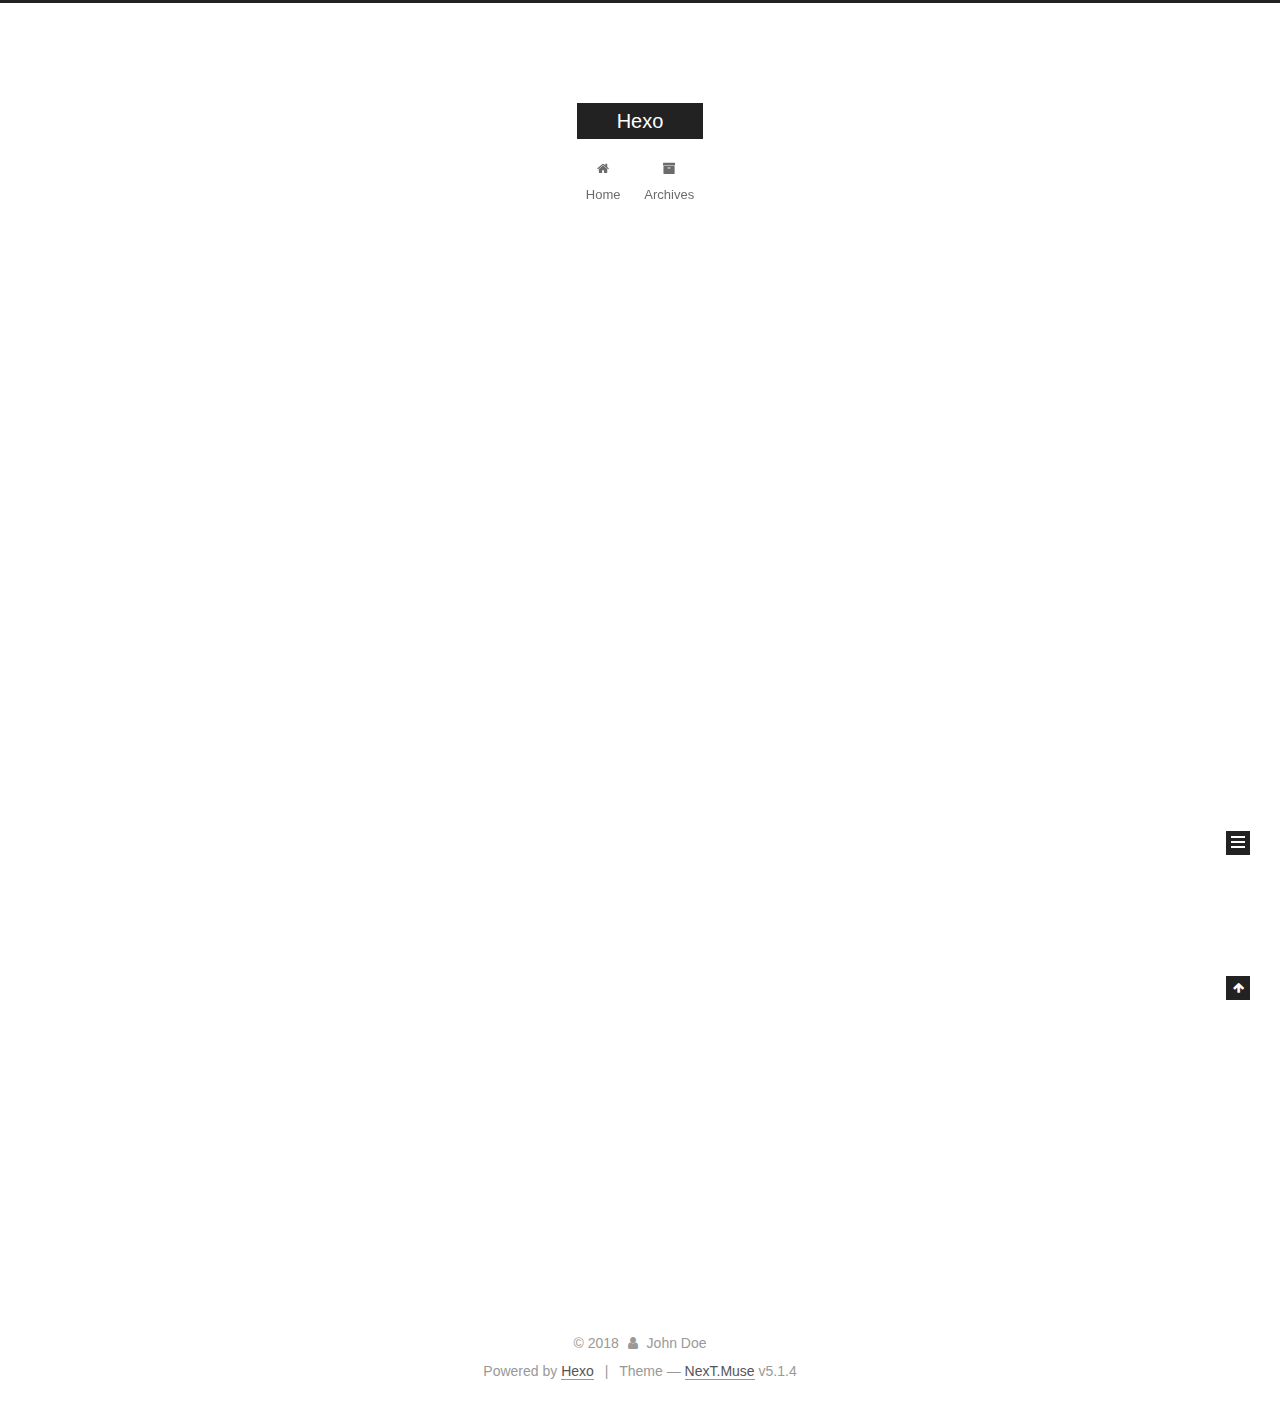
<file: index.html>
<!DOCTYPE html>



  


<html class="theme-next muse use-motion" lang="">
<head><meta name="generator" content="Hexo 3.8.0">
  <meta charset="UTF-8">
<meta http-equiv="X-UA-Compatible" content="IE=edge">
<meta name="viewport" content="width=device-width, initial-scale=1, maximum-scale=1">
<meta name="theme-color" content="#222">









<meta http-equiv="Cache-Control" content="no-transform">
<meta http-equiv="Cache-Control" content="no-siteapp">
















  
  
  <link href="/lib/fancybox/source/jquery.fancybox.css?v=2.1.5" rel="stylesheet" type="text/css">







<link href="/lib/font-awesome/css/font-awesome.min.css?v=4.6.2" rel="stylesheet" type="text/css">

<link href="/css/main.css?v=5.1.4" rel="stylesheet" type="text/css">


  <link rel="apple-touch-icon" sizes="180x180" href="/images/apple-touch-icon-next.png?v=5.1.4">


  <link rel="icon" type="image/png" sizes="32x32" href="/images/favicon-32x32-next.png?v=5.1.4">


  <link rel="icon" type="image/png" sizes="16x16" href="/images/favicon-16x16-next.png?v=5.1.4">


  <link rel="mask-icon" href="/images/logo.svg?v=5.1.4" color="#222">





  <meta name="keywords" content="Hexo, NexT">










<meta property="og:type" content="website">
<meta property="og:title" content="Hexo">
<meta property="og:url" content="http://yoursite.com/index.html">
<meta property="og:site_name" content="Hexo">
<meta property="og:locale" content="default">
<meta name="twitter:card" content="summary">
<meta name="twitter:title" content="Hexo">



<script type="text/javascript" id="hexo.configurations">
  var NexT = window.NexT || {};
  var CONFIG = {
    root: '/',
    scheme: 'Muse',
    version: '5.1.4',
    sidebar: {"position":"left","display":"post","offset":12,"b2t":false,"scrollpercent":false,"onmobile":false},
    fancybox: true,
    tabs: true,
    motion: {"enable":true,"async":false,"transition":{"post_block":"fadeIn","post_header":"slideDownIn","post_body":"slideDownIn","coll_header":"slideLeftIn","sidebar":"slideUpIn"}},
    duoshuo: {
      userId: '0',
      author: 'Author'
    },
    algolia: {
      applicationID: '',
      apiKey: '',
      indexName: '',
      hits: {"per_page":10},
      labels: {"input_placeholder":"Search for Posts","hits_empty":"We didn't find any results for the search: ${query}","hits_stats":"${hits} results found in ${time} ms"}
    }
  };
</script>



  <link rel="canonical" href="http://yoursite.com/">





  <title>Hexo</title>
  








</head>

<body itemscope="" itemtype="http://schema.org/WebPage" lang="default">

  
  
    
  

  <div class="container sidebar-position-left 
  page-home">
    <div class="headband"></div>

    <header id="header" class="header" itemscope="" itemtype="http://schema.org/WPHeader">
      <div class="header-inner"><div class="site-brand-wrapper">
  <div class="site-meta ">
    

    <div class="custom-logo-site-title">
      <a href="/" class="brand" rel="start">
        <span class="logo-line-before"><i></i></span>
        <span class="site-title">Hexo</span>
        <span class="logo-line-after"><i></i></span>
      </a>
    </div>
      
        <p class="site-subtitle"></p>
      
  </div>

  <div class="site-nav-toggle">
    <button>
      <span class="btn-bar"></span>
      <span class="btn-bar"></span>
      <span class="btn-bar"></span>
    </button>
  </div>
</div>

<nav class="site-nav">
  

  
    <ul id="menu" class="menu">
      
        
        <li class="menu-item menu-item-home">
          <a href="/" rel="section">
            
              <i class="menu-item-icon fa fa-fw fa-home"></i> <br>
            
            Home
          </a>
        </li>
      
        
        <li class="menu-item menu-item-archives">
          <a href="/archives/" rel="section">
            
              <i class="menu-item-icon fa fa-fw fa-archive"></i> <br>
            
            Archives
          </a>
        </li>
      

      
    </ul>
  

  
</nav>



 </div>
    </header>

    <main id="main" class="main">
      <div class="main-inner">
        <div class="content-wrap">
          <div id="content" class="content">
            
  <section id="posts" class="posts-expand">
    
      

  

  
  
  

  <article class="post post-type-normal" itemscope="" itemtype="http://schema.org/Article">
  
  
  
  <div class="post-block">
    <link itemprop="mainEntityOfPage" href="http://yoursite.com/2018/11/01/hello-world/">

    <span hidden itemprop="author" itemscope="" itemtype="http://schema.org/Person">
      <meta itemprop="name" content="John Doe">
      <meta itemprop="description" content="">
      <meta itemprop="image" content="/images/avatar.gif">
    </span>

    <span hidden itemprop="publisher" itemscope="" itemtype="http://schema.org/Organization">
      <meta itemprop="name" content="Hexo">
    </span>

    
      <header class="post-header">

        
        
          <h1 class="post-title" itemprop="name headline">
                
                <a class="post-title-link" href="/2018/11/01/hello-world/" itemprop="url">Hello World</a></h1>
        

        <div class="post-meta">
          <span class="post-time">
            
              <span class="post-meta-item-icon">
                <i class="fa fa-calendar-o"></i>
              </span>
              
                <span class="post-meta-item-text">Posted on</span>
              
              <time title="Post created" itemprop="dateCreated datePublished" datetime="2018-11-01T15:42:08+08:00">
                2018-11-01
              </time>
            

            

            
          </span>

          

          
            
          

          
          

          

          

          

        </div>
      </header>
    

    
    
    
    <div class="post-body" itemprop="articleBody">

      
      

      
        
          
            <p>Welcome to <a href="https://hexo.io/" target="_blank" rel="noopener">Hexo</a>! This is your very first post. Check <a href="https://hexo.io/docs/" target="_blank" rel="noopener">documentation</a> for more info. If you get any problems when using Hexo, you can find the answer in <a href="https://hexo.io/docs/troubleshooting.html" target="_blank" rel="noopener">troubleshooting</a> or you can ask me on <a href="https://github.com/hexojs/hexo/issues" target="_blank" rel="noopener">GitHub</a>.</p>
<h2 id="Quick-Start"><a href="#Quick-Start" class="headerlink" title="Quick Start"></a>Quick Start</h2><h3 id="Create-a-new-post"><a href="#Create-a-new-post" class="headerlink" title="Create a new post"></a>Create a new post</h3><figure class="highlight bash"><table><tr><td class="gutter"><pre><span class="line">1</span><br></pre></td><td class="code"><pre><span class="line">$ hexo new <span class="string">"My New Post"</span></span><br></pre></td></tr></table></figure>
<p>More info: <a href="https://hexo.io/docs/writing.html" target="_blank" rel="noopener">Writing</a></p>
<h3 id="Run-server"><a href="#Run-server" class="headerlink" title="Run server"></a>Run server</h3><figure class="highlight bash"><table><tr><td class="gutter"><pre><span class="line">1</span><br></pre></td><td class="code"><pre><span class="line">$ hexo server</span><br></pre></td></tr></table></figure>
<p>More info: <a href="https://hexo.io/docs/server.html" target="_blank" rel="noopener">Server</a></p>
<h3 id="Generate-static-files"><a href="#Generate-static-files" class="headerlink" title="Generate static files"></a>Generate static files</h3><figure class="highlight bash"><table><tr><td class="gutter"><pre><span class="line">1</span><br></pre></td><td class="code"><pre><span class="line">$ hexo generate</span><br></pre></td></tr></table></figure>
<p>More info: <a href="https://hexo.io/docs/generating.html" target="_blank" rel="noopener">Generating</a></p>
<h3 id="Deploy-to-remote-sites"><a href="#Deploy-to-remote-sites" class="headerlink" title="Deploy to remote sites"></a>Deploy to remote sites</h3><figure class="highlight bash"><table><tr><td class="gutter"><pre><span class="line">1</span><br></pre></td><td class="code"><pre><span class="line">$ hexo deploy</span><br></pre></td></tr></table></figure>
<p>More info: <a href="https://hexo.io/docs/deployment.html" target="_blank" rel="noopener">Deployment</a></p>

          
        
      
    </div>
    
    
    

    

    

    

    <footer class="post-footer">
      

      

      

      
      
        <div class="post-eof"></div>
      
    </footer>
  </div>
  
  
  
  </article>


    
  </section>

  


          </div>
          


          

        </div>
        
          
  
  <div class="sidebar-toggle">
    <div class="sidebar-toggle-line-wrap">
      <span class="sidebar-toggle-line sidebar-toggle-line-first"></span>
      <span class="sidebar-toggle-line sidebar-toggle-line-middle"></span>
      <span class="sidebar-toggle-line sidebar-toggle-line-last"></span>
    </div>
  </div>

  <aside id="sidebar" class="sidebar">
    
    <div class="sidebar-inner">

      

      

      <section class="site-overview-wrap sidebar-panel sidebar-panel-active">
        <div class="site-overview">
          <div class="site-author motion-element" itemprop="author" itemscope="" itemtype="http://schema.org/Person">
            
              <p class="site-author-name" itemprop="name">John Doe</p>
              <p class="site-description motion-element" itemprop="description"></p>
          </div>

          <nav class="site-state motion-element">

            
              <div class="site-state-item site-state-posts">
              
                <a href="/archives/">
              
                  <span class="site-state-item-count">1</span>
                  <span class="site-state-item-name">posts</span>
                </a>
              </div>
            

            

            

          </nav>

          

          

          
          

          
          

          

        </div>
      </section>

      

      

    </div>
  </aside>


        
      </div>
    </main>

    <footer id="footer" class="footer">
      <div class="footer-inner">
        <div class="copyright">&copy; <span itemprop="copyrightYear">2018</span>
  <span class="with-love">
    <i class="fa fa-user"></i>
  </span>
  <span class="author" itemprop="copyrightHolder">John Doe</span>

  
</div>


  <div class="powered-by">Powered by <a class="theme-link" target="_blank" href="https://hexo.io">Hexo</a></div>



  <span class="post-meta-divider">|</span>



  <div class="theme-info">Theme &mdash; <a class="theme-link" target="_blank" href="https://github.com/iissnan/hexo-theme-next">NexT.Muse</a> v5.1.4</div>




        







        
      </div>
    </footer>

    
      <div class="back-to-top">
        <i class="fa fa-arrow-up"></i>
        
      </div>
    

    

  </div>

  

<script type="text/javascript">
  if (Object.prototype.toString.call(window.Promise) !== '[object Function]') {
    window.Promise = null;
  }
</script>









  












  
  
    <script type="text/javascript" src="/lib/jquery/index.js?v=2.1.3"></script>
  

  
  
    <script type="text/javascript" src="/lib/fastclick/lib/fastclick.min.js?v=1.0.6"></script>
  

  
  
    <script type="text/javascript" src="/lib/jquery_lazyload/jquery.lazyload.js?v=1.9.7"></script>
  

  
  
    <script type="text/javascript" src="/lib/velocity/velocity.min.js?v=1.2.1"></script>
  

  
  
    <script type="text/javascript" src="/lib/velocity/velocity.ui.min.js?v=1.2.1"></script>
  

  
  
    <script type="text/javascript" src="/lib/fancybox/source/jquery.fancybox.pack.js?v=2.1.5"></script>
  


  


  <script type="text/javascript" src="/js/src/utils.js?v=5.1.4"></script>

  <script type="text/javascript" src="/js/src/motion.js?v=5.1.4"></script>



  
  

  

  


  <script type="text/javascript" src="/js/src/bootstrap.js?v=5.1.4"></script>



  


  




	





  





  












  





  

  

  

  
  

  

  

  

</body>
</html>
</file>
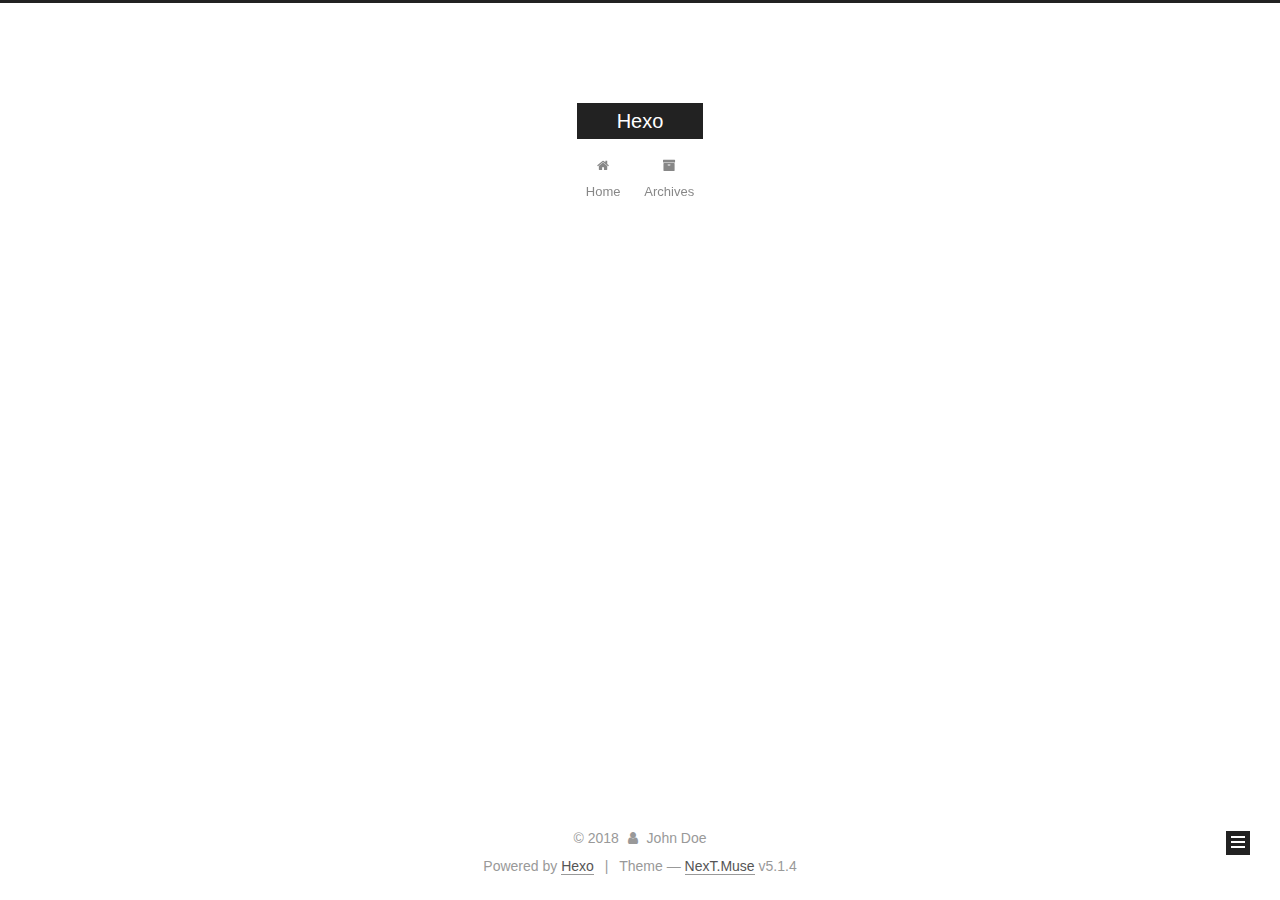
<file: archives/index.html>
<!DOCTYPE html>



  


<html class="theme-next muse use-motion" lang="">
<head><meta name="generator" content="Hexo 3.8.0">
  <meta charset="UTF-8">
<meta http-equiv="X-UA-Compatible" content="IE=edge">
<meta name="viewport" content="width=device-width, initial-scale=1, maximum-scale=1">
<meta name="theme-color" content="#222">









<meta http-equiv="Cache-Control" content="no-transform">
<meta http-equiv="Cache-Control" content="no-siteapp">
















  
  
  <link href="/lib/fancybox/source/jquery.fancybox.css?v=2.1.5" rel="stylesheet" type="text/css">







<link href="/lib/font-awesome/css/font-awesome.min.css?v=4.6.2" rel="stylesheet" type="text/css">

<link href="/css/main.css?v=5.1.4" rel="stylesheet" type="text/css">


  <link rel="apple-touch-icon" sizes="180x180" href="/images/apple-touch-icon-next.png?v=5.1.4">


  <link rel="icon" type="image/png" sizes="32x32" href="/images/favicon-32x32-next.png?v=5.1.4">


  <link rel="icon" type="image/png" sizes="16x16" href="/images/favicon-16x16-next.png?v=5.1.4">


  <link rel="mask-icon" href="/images/logo.svg?v=5.1.4" color="#222">





  <meta name="keywords" content="Hexo, NexT">










<meta property="og:type" content="website">
<meta property="og:title" content="Hexo">
<meta property="og:url" content="http://yoursite.com/archives/index.html">
<meta property="og:site_name" content="Hexo">
<meta property="og:locale" content="default">
<meta name="twitter:card" content="summary">
<meta name="twitter:title" content="Hexo">



<script type="text/javascript" id="hexo.configurations">
  var NexT = window.NexT || {};
  var CONFIG = {
    root: '/',
    scheme: 'Muse',
    version: '5.1.4',
    sidebar: {"position":"left","display":"post","offset":12,"b2t":false,"scrollpercent":false,"onmobile":false},
    fancybox: true,
    tabs: true,
    motion: {"enable":true,"async":false,"transition":{"post_block":"fadeIn","post_header":"slideDownIn","post_body":"slideDownIn","coll_header":"slideLeftIn","sidebar":"slideUpIn"}},
    duoshuo: {
      userId: '0',
      author: 'Author'
    },
    algolia: {
      applicationID: '',
      apiKey: '',
      indexName: '',
      hits: {"per_page":10},
      labels: {"input_placeholder":"Search for Posts","hits_empty":"We didn't find any results for the search: ${query}","hits_stats":"${hits} results found in ${time} ms"}
    }
  };
</script>



  <link rel="canonical" href="http://yoursite.com/archives/">





  <title>Archive | Hexo</title>
  








</head>

<body itemscope="" itemtype="http://schema.org/WebPage" lang="default">

  
  
    
  

  <div class="container sidebar-position-left page-archive">
    <div class="headband"></div>

    <header id="header" class="header" itemscope="" itemtype="http://schema.org/WPHeader">
      <div class="header-inner"><div class="site-brand-wrapper">
  <div class="site-meta ">
    

    <div class="custom-logo-site-title">
      <a href="/" class="brand" rel="start">
        <span class="logo-line-before"><i></i></span>
        <span class="site-title">Hexo</span>
        <span class="logo-line-after"><i></i></span>
      </a>
    </div>
      
        <p class="site-subtitle"></p>
      
  </div>

  <div class="site-nav-toggle">
    <button>
      <span class="btn-bar"></span>
      <span class="btn-bar"></span>
      <span class="btn-bar"></span>
    </button>
  </div>
</div>

<nav class="site-nav">
  

  
    <ul id="menu" class="menu">
      
        
        <li class="menu-item menu-item-home">
          <a href="/" rel="section">
            
              <i class="menu-item-icon fa fa-fw fa-home"></i> <br>
            
            Home
          </a>
        </li>
      
        
        <li class="menu-item menu-item-archives">
          <a href="/archives/" rel="section">
            
              <i class="menu-item-icon fa fa-fw fa-archive"></i> <br>
            
            Archives
          </a>
        </li>
      

      
    </ul>
  

  
</nav>



 </div>
    </header>

    <main id="main" class="main">
      <div class="main-inner">
        <div class="content-wrap">
          <div id="content" class="content">
            

  
  
  
  <div class="post-block archive">
    <div id="posts" class="posts-collapse">
      <span class="archive-move-on"></span>

      <span class="archive-page-counter">
        
        
        
          
        
        Um..! 1 post. Keep on posting.
      </span>

      

        
        
        

        
          
          <div class="collection-title">
            <h1 class="archive-year" id="archive-year-2018">2018</h1>
          </div>
        
        

        

  <article class="post post-type-normal" itemscope="" itemtype="http://schema.org/Article">
    <header class="post-header">

      <h2 class="post-title">
        
            <a class="post-title-link" href="/2018/11/01/hello-world/" itemprop="url">
              
                <span itemprop="name">Hello World</span>
              
            </a>
        
      </h2>

      <div class="post-meta">
        <time class="post-time" itemprop="dateCreated" datetime="2018-11-01T15:42:08+08:00" content="2018-11-01">
          11-01
        </time>
      </div>

    </header>
  </article>



      

    </div>
  </div>
  
  
  

  



          </div>
          


          

        </div>
        
          
  
  <div class="sidebar-toggle">
    <div class="sidebar-toggle-line-wrap">
      <span class="sidebar-toggle-line sidebar-toggle-line-first"></span>
      <span class="sidebar-toggle-line sidebar-toggle-line-middle"></span>
      <span class="sidebar-toggle-line sidebar-toggle-line-last"></span>
    </div>
  </div>

  <aside id="sidebar" class="sidebar">
    
    <div class="sidebar-inner">

      

      

      <section class="site-overview-wrap sidebar-panel sidebar-panel-active">
        <div class="site-overview">
          <div class="site-author motion-element" itemprop="author" itemscope="" itemtype="http://schema.org/Person">
            
              <p class="site-author-name" itemprop="name">John Doe</p>
              <p class="site-description motion-element" itemprop="description"></p>
          </div>

          <nav class="site-state motion-element">

            
              <div class="site-state-item site-state-posts">
              
                <a href="/archives/">
              
                  <span class="site-state-item-count">1</span>
                  <span class="site-state-item-name">posts</span>
                </a>
              </div>
            

            

            

          </nav>

          

          

          
          

          
          

          

        </div>
      </section>

      

      

    </div>
  </aside>


        
      </div>
    </main>

    <footer id="footer" class="footer">
      <div class="footer-inner">
        <div class="copyright">&copy; <span itemprop="copyrightYear">2018</span>
  <span class="with-love">
    <i class="fa fa-user"></i>
  </span>
  <span class="author" itemprop="copyrightHolder">John Doe</span>

  
</div>


  <div class="powered-by">Powered by <a class="theme-link" target="_blank" href="https://hexo.io">Hexo</a></div>



  <span class="post-meta-divider">|</span>



  <div class="theme-info">Theme &mdash; <a class="theme-link" target="_blank" href="https://github.com/iissnan/hexo-theme-next">NexT.Muse</a> v5.1.4</div>




        







        
      </div>
    </footer>

    
      <div class="back-to-top">
        <i class="fa fa-arrow-up"></i>
        
      </div>
    

    

  </div>

  

<script type="text/javascript">
  if (Object.prototype.toString.call(window.Promise) !== '[object Function]') {
    window.Promise = null;
  }
</script>









  












  
  
    <script type="text/javascript" src="/lib/jquery/index.js?v=2.1.3"></script>
  

  
  
    <script type="text/javascript" src="/lib/fastclick/lib/fastclick.min.js?v=1.0.6"></script>
  

  
  
    <script type="text/javascript" src="/lib/jquery_lazyload/jquery.lazyload.js?v=1.9.7"></script>
  

  
  
    <script type="text/javascript" src="/lib/velocity/velocity.min.js?v=1.2.1"></script>
  

  
  
    <script type="text/javascript" src="/lib/velocity/velocity.ui.min.js?v=1.2.1"></script>
  

  
  
    <script type="text/javascript" src="/lib/fancybox/source/jquery.fancybox.pack.js?v=2.1.5"></script>
  


  


  <script type="text/javascript" src="/js/src/utils.js?v=5.1.4"></script>

  <script type="text/javascript" src="/js/src/motion.js?v=5.1.4"></script>



  
  

  

  


  <script type="text/javascript" src="/js/src/bootstrap.js?v=5.1.4"></script>



  


  




	





  





  












  





  

  

  

  
  

  

  

  

</body>
</html>
</file>
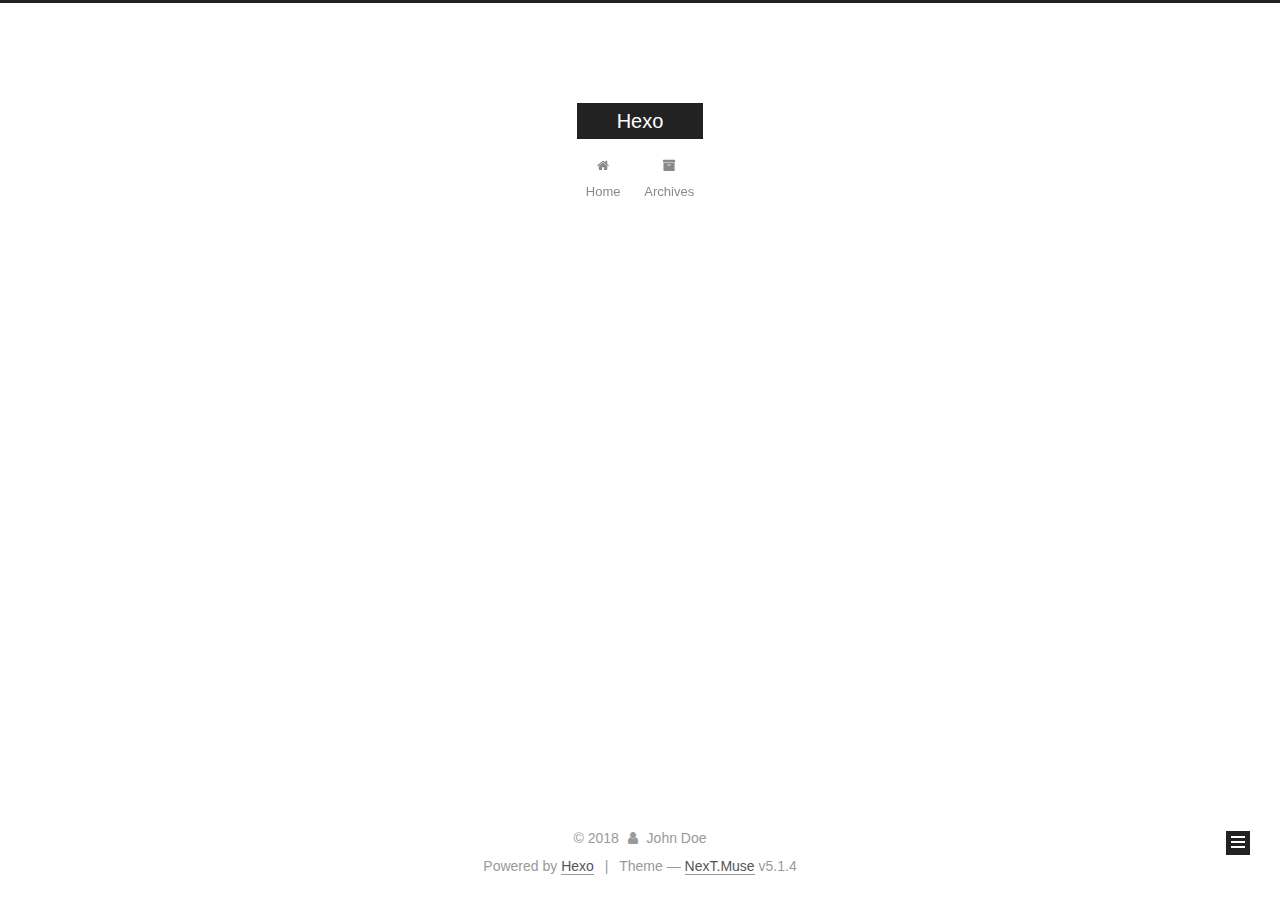
<file: archives/2018/index.html>
<!DOCTYPE html>



  


<html class="theme-next muse use-motion" lang="">
<head><meta name="generator" content="Hexo 3.8.0">
  <meta charset="UTF-8">
<meta http-equiv="X-UA-Compatible" content="IE=edge">
<meta name="viewport" content="width=device-width, initial-scale=1, maximum-scale=1">
<meta name="theme-color" content="#222">









<meta http-equiv="Cache-Control" content="no-transform">
<meta http-equiv="Cache-Control" content="no-siteapp">
















  
  
  <link href="/lib/fancybox/source/jquery.fancybox.css?v=2.1.5" rel="stylesheet" type="text/css">







<link href="/lib/font-awesome/css/font-awesome.min.css?v=4.6.2" rel="stylesheet" type="text/css">

<link href="/css/main.css?v=5.1.4" rel="stylesheet" type="text/css">


  <link rel="apple-touch-icon" sizes="180x180" href="/images/apple-touch-icon-next.png?v=5.1.4">


  <link rel="icon" type="image/png" sizes="32x32" href="/images/favicon-32x32-next.png?v=5.1.4">


  <link rel="icon" type="image/png" sizes="16x16" href="/images/favicon-16x16-next.png?v=5.1.4">


  <link rel="mask-icon" href="/images/logo.svg?v=5.1.4" color="#222">





  <meta name="keywords" content="Hexo, NexT">










<meta property="og:type" content="website">
<meta property="og:title" content="Hexo">
<meta property="og:url" content="http://yoursite.com/archives/2018/index.html">
<meta property="og:site_name" content="Hexo">
<meta property="og:locale" content="default">
<meta name="twitter:card" content="summary">
<meta name="twitter:title" content="Hexo">



<script type="text/javascript" id="hexo.configurations">
  var NexT = window.NexT || {};
  var CONFIG = {
    root: '/',
    scheme: 'Muse',
    version: '5.1.4',
    sidebar: {"position":"left","display":"post","offset":12,"b2t":false,"scrollpercent":false,"onmobile":false},
    fancybox: true,
    tabs: true,
    motion: {"enable":true,"async":false,"transition":{"post_block":"fadeIn","post_header":"slideDownIn","post_body":"slideDownIn","coll_header":"slideLeftIn","sidebar":"slideUpIn"}},
    duoshuo: {
      userId: '0',
      author: 'Author'
    },
    algolia: {
      applicationID: '',
      apiKey: '',
      indexName: '',
      hits: {"per_page":10},
      labels: {"input_placeholder":"Search for Posts","hits_empty":"We didn't find any results for the search: ${query}","hits_stats":"${hits} results found in ${time} ms"}
    }
  };
</script>



  <link rel="canonical" href="http://yoursite.com/archives/2018/">





  <title>Archive | Hexo</title>
  








</head>

<body itemscope="" itemtype="http://schema.org/WebPage" lang="default">

  
  
    
  

  <div class="container sidebar-position-left page-archive">
    <div class="headband"></div>

    <header id="header" class="header" itemscope="" itemtype="http://schema.org/WPHeader">
      <div class="header-inner"><div class="site-brand-wrapper">
  <div class="site-meta ">
    

    <div class="custom-logo-site-title">
      <a href="/" class="brand" rel="start">
        <span class="logo-line-before"><i></i></span>
        <span class="site-title">Hexo</span>
        <span class="logo-line-after"><i></i></span>
      </a>
    </div>
      
        <p class="site-subtitle"></p>
      
  </div>

  <div class="site-nav-toggle">
    <button>
      <span class="btn-bar"></span>
      <span class="btn-bar"></span>
      <span class="btn-bar"></span>
    </button>
  </div>
</div>

<nav class="site-nav">
  

  
    <ul id="menu" class="menu">
      
        
        <li class="menu-item menu-item-home">
          <a href="/" rel="section">
            
              <i class="menu-item-icon fa fa-fw fa-home"></i> <br>
            
            Home
          </a>
        </li>
      
        
        <li class="menu-item menu-item-archives">
          <a href="/archives/" rel="section">
            
              <i class="menu-item-icon fa fa-fw fa-archive"></i> <br>
            
            Archives
          </a>
        </li>
      

      
    </ul>
  

  
</nav>



 </div>
    </header>

    <main id="main" class="main">
      <div class="main-inner">
        <div class="content-wrap">
          <div id="content" class="content">
            

  
  
  
  <div class="post-block archive">
    <div id="posts" class="posts-collapse">
      <span class="archive-move-on"></span>

      <span class="archive-page-counter">
        
        
        
          
        
        Um..! 1 post. Keep on posting.
      </span>

      

        
        
        

        
          
          <div class="collection-title">
            <h1 class="archive-year" id="archive-year-2018">2018</h1>
          </div>
        
        

        

  <article class="post post-type-normal" itemscope="" itemtype="http://schema.org/Article">
    <header class="post-header">

      <h2 class="post-title">
        
            <a class="post-title-link" href="/2018/11/01/hello-world/" itemprop="url">
              
                <span itemprop="name">Hello World</span>
              
            </a>
        
      </h2>

      <div class="post-meta">
        <time class="post-time" itemprop="dateCreated" datetime="2018-11-01T15:42:08+08:00" content="2018-11-01">
          11-01
        </time>
      </div>

    </header>
  </article>



      

    </div>
  </div>
  
  
  

  



          </div>
          


          

        </div>
        
          
  
  <div class="sidebar-toggle">
    <div class="sidebar-toggle-line-wrap">
      <span class="sidebar-toggle-line sidebar-toggle-line-first"></span>
      <span class="sidebar-toggle-line sidebar-toggle-line-middle"></span>
      <span class="sidebar-toggle-line sidebar-toggle-line-last"></span>
    </div>
  </div>

  <aside id="sidebar" class="sidebar">
    
    <div class="sidebar-inner">

      

      

      <section class="site-overview-wrap sidebar-panel sidebar-panel-active">
        <div class="site-overview">
          <div class="site-author motion-element" itemprop="author" itemscope="" itemtype="http://schema.org/Person">
            
              <p class="site-author-name" itemprop="name">John Doe</p>
              <p class="site-description motion-element" itemprop="description"></p>
          </div>

          <nav class="site-state motion-element">

            
              <div class="site-state-item site-state-posts">
              
                <a href="/archives/">
              
                  <span class="site-state-item-count">1</span>
                  <span class="site-state-item-name">posts</span>
                </a>
              </div>
            

            

            

          </nav>

          

          

          
          

          
          

          

        </div>
      </section>

      

      

    </div>
  </aside>


        
      </div>
    </main>

    <footer id="footer" class="footer">
      <div class="footer-inner">
        <div class="copyright">&copy; <span itemprop="copyrightYear">2018</span>
  <span class="with-love">
    <i class="fa fa-user"></i>
  </span>
  <span class="author" itemprop="copyrightHolder">John Doe</span>

  
</div>


  <div class="powered-by">Powered by <a class="theme-link" target="_blank" href="https://hexo.io">Hexo</a></div>



  <span class="post-meta-divider">|</span>



  <div class="theme-info">Theme &mdash; <a class="theme-link" target="_blank" href="https://github.com/iissnan/hexo-theme-next">NexT.Muse</a> v5.1.4</div>




        







        
      </div>
    </footer>

    
      <div class="back-to-top">
        <i class="fa fa-arrow-up"></i>
        
      </div>
    

    

  </div>

  

<script type="text/javascript">
  if (Object.prototype.toString.call(window.Promise) !== '[object Function]') {
    window.Promise = null;
  }
</script>









  












  
  
    <script type="text/javascript" src="/lib/jquery/index.js?v=2.1.3"></script>
  

  
  
    <script type="text/javascript" src="/lib/fastclick/lib/fastclick.min.js?v=1.0.6"></script>
  

  
  
    <script type="text/javascript" src="/lib/jquery_lazyload/jquery.lazyload.js?v=1.9.7"></script>
  

  
  
    <script type="text/javascript" src="/lib/velocity/velocity.min.js?v=1.2.1"></script>
  

  
  
    <script type="text/javascript" src="/lib/velocity/velocity.ui.min.js?v=1.2.1"></script>
  

  
  
    <script type="text/javascript" src="/lib/fancybox/source/jquery.fancybox.pack.js?v=2.1.5"></script>
  


  


  <script type="text/javascript" src="/js/src/utils.js?v=5.1.4"></script>

  <script type="text/javascript" src="/js/src/motion.js?v=5.1.4"></script>



  
  

  

  


  <script type="text/javascript" src="/js/src/bootstrap.js?v=5.1.4"></script>



  


  




	





  





  












  





  

  

  

  
  

  

  

  

</body>
</html>
</file>
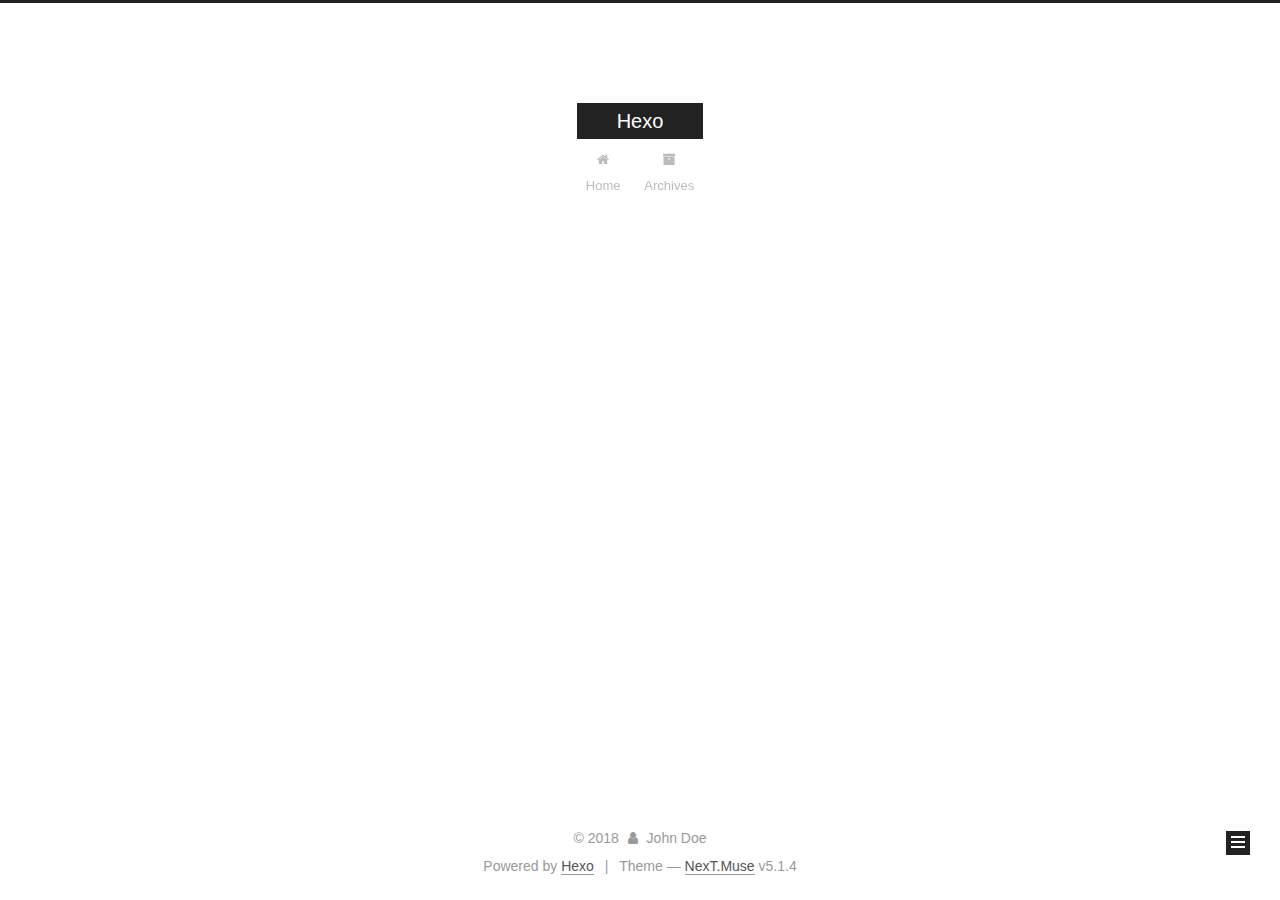
<file: archives/2018/11/index.html>
<!DOCTYPE html>



  


<html class="theme-next muse use-motion" lang="">
<head><meta name="generator" content="Hexo 3.8.0">
  <meta charset="UTF-8">
<meta http-equiv="X-UA-Compatible" content="IE=edge">
<meta name="viewport" content="width=device-width, initial-scale=1, maximum-scale=1">
<meta name="theme-color" content="#222">









<meta http-equiv="Cache-Control" content="no-transform">
<meta http-equiv="Cache-Control" content="no-siteapp">
















  
  
  <link href="/lib/fancybox/source/jquery.fancybox.css?v=2.1.5" rel="stylesheet" type="text/css">







<link href="/lib/font-awesome/css/font-awesome.min.css?v=4.6.2" rel="stylesheet" type="text/css">

<link href="/css/main.css?v=5.1.4" rel="stylesheet" type="text/css">


  <link rel="apple-touch-icon" sizes="180x180" href="/images/apple-touch-icon-next.png?v=5.1.4">


  <link rel="icon" type="image/png" sizes="32x32" href="/images/favicon-32x32-next.png?v=5.1.4">


  <link rel="icon" type="image/png" sizes="16x16" href="/images/favicon-16x16-next.png?v=5.1.4">


  <link rel="mask-icon" href="/images/logo.svg?v=5.1.4" color="#222">





  <meta name="keywords" content="Hexo, NexT">










<meta property="og:type" content="website">
<meta property="og:title" content="Hexo">
<meta property="og:url" content="http://yoursite.com/archives/2018/11/index.html">
<meta property="og:site_name" content="Hexo">
<meta property="og:locale" content="default">
<meta name="twitter:card" content="summary">
<meta name="twitter:title" content="Hexo">



<script type="text/javascript" id="hexo.configurations">
  var NexT = window.NexT || {};
  var CONFIG = {
    root: '/',
    scheme: 'Muse',
    version: '5.1.4',
    sidebar: {"position":"left","display":"post","offset":12,"b2t":false,"scrollpercent":false,"onmobile":false},
    fancybox: true,
    tabs: true,
    motion: {"enable":true,"async":false,"transition":{"post_block":"fadeIn","post_header":"slideDownIn","post_body":"slideDownIn","coll_header":"slideLeftIn","sidebar":"slideUpIn"}},
    duoshuo: {
      userId: '0',
      author: 'Author'
    },
    algolia: {
      applicationID: '',
      apiKey: '',
      indexName: '',
      hits: {"per_page":10},
      labels: {"input_placeholder":"Search for Posts","hits_empty":"We didn't find any results for the search: ${query}","hits_stats":"${hits} results found in ${time} ms"}
    }
  };
</script>



  <link rel="canonical" href="http://yoursite.com/archives/2018/11/">





  <title>Archive | Hexo</title>
  








</head>

<body itemscope="" itemtype="http://schema.org/WebPage" lang="default">

  
  
    
  

  <div class="container sidebar-position-left page-archive">
    <div class="headband"></div>

    <header id="header" class="header" itemscope="" itemtype="http://schema.org/WPHeader">
      <div class="header-inner"><div class="site-brand-wrapper">
  <div class="site-meta ">
    

    <div class="custom-logo-site-title">
      <a href="/" class="brand" rel="start">
        <span class="logo-line-before"><i></i></span>
        <span class="site-title">Hexo</span>
        <span class="logo-line-after"><i></i></span>
      </a>
    </div>
      
        <p class="site-subtitle"></p>
      
  </div>

  <div class="site-nav-toggle">
    <button>
      <span class="btn-bar"></span>
      <span class="btn-bar"></span>
      <span class="btn-bar"></span>
    </button>
  </div>
</div>

<nav class="site-nav">
  

  
    <ul id="menu" class="menu">
      
        
        <li class="menu-item menu-item-home">
          <a href="/" rel="section">
            
              <i class="menu-item-icon fa fa-fw fa-home"></i> <br>
            
            Home
          </a>
        </li>
      
        
        <li class="menu-item menu-item-archives">
          <a href="/archives/" rel="section">
            
              <i class="menu-item-icon fa fa-fw fa-archive"></i> <br>
            
            Archives
          </a>
        </li>
      

      
    </ul>
  

  
</nav>



 </div>
    </header>

    <main id="main" class="main">
      <div class="main-inner">
        <div class="content-wrap">
          <div id="content" class="content">
            

  
  
  
  <div class="post-block archive">
    <div id="posts" class="posts-collapse">
      <span class="archive-move-on"></span>

      <span class="archive-page-counter">
        
        
        
          
        
        Um..! 1 post. Keep on posting.
      </span>

      

        
        
        

        
          
          <div class="collection-title">
            <h1 class="archive-year" id="archive-year-2018">2018</h1>
          </div>
        
        

        

  <article class="post post-type-normal" itemscope="" itemtype="http://schema.org/Article">
    <header class="post-header">

      <h2 class="post-title">
        
            <a class="post-title-link" href="/2018/11/01/hello-world/" itemprop="url">
              
                <span itemprop="name">Hello World</span>
              
            </a>
        
      </h2>

      <div class="post-meta">
        <time class="post-time" itemprop="dateCreated" datetime="2018-11-01T15:42:08+08:00" content="2018-11-01">
          11-01
        </time>
      </div>

    </header>
  </article>



      

    </div>
  </div>
  
  
  

  



          </div>
          


          

        </div>
        
          
  
  <div class="sidebar-toggle">
    <div class="sidebar-toggle-line-wrap">
      <span class="sidebar-toggle-line sidebar-toggle-line-first"></span>
      <span class="sidebar-toggle-line sidebar-toggle-line-middle"></span>
      <span class="sidebar-toggle-line sidebar-toggle-line-last"></span>
    </div>
  </div>

  <aside id="sidebar" class="sidebar">
    
    <div class="sidebar-inner">

      

      

      <section class="site-overview-wrap sidebar-panel sidebar-panel-active">
        <div class="site-overview">
          <div class="site-author motion-element" itemprop="author" itemscope="" itemtype="http://schema.org/Person">
            
              <p class="site-author-name" itemprop="name">John Doe</p>
              <p class="site-description motion-element" itemprop="description"></p>
          </div>

          <nav class="site-state motion-element">

            
              <div class="site-state-item site-state-posts">
              
                <a href="/archives/">
              
                  <span class="site-state-item-count">1</span>
                  <span class="site-state-item-name">posts</span>
                </a>
              </div>
            

            

            

          </nav>

          

          

          
          

          
          

          

        </div>
      </section>

      

      

    </div>
  </aside>


        
      </div>
    </main>

    <footer id="footer" class="footer">
      <div class="footer-inner">
        <div class="copyright">&copy; <span itemprop="copyrightYear">2018</span>
  <span class="with-love">
    <i class="fa fa-user"></i>
  </span>
  <span class="author" itemprop="copyrightHolder">John Doe</span>

  
</div>


  <div class="powered-by">Powered by <a class="theme-link" target="_blank" href="https://hexo.io">Hexo</a></div>



  <span class="post-meta-divider">|</span>



  <div class="theme-info">Theme &mdash; <a class="theme-link" target="_blank" href="https://github.com/iissnan/hexo-theme-next">NexT.Muse</a> v5.1.4</div>




        







        
      </div>
    </footer>

    
      <div class="back-to-top">
        <i class="fa fa-arrow-up"></i>
        
      </div>
    

    

  </div>

  

<script type="text/javascript">
  if (Object.prototype.toString.call(window.Promise) !== '[object Function]') {
    window.Promise = null;
  }
</script>









  












  
  
    <script type="text/javascript" src="/lib/jquery/index.js?v=2.1.3"></script>
  

  
  
    <script type="text/javascript" src="/lib/fastclick/lib/fastclick.min.js?v=1.0.6"></script>
  

  
  
    <script type="text/javascript" src="/lib/jquery_lazyload/jquery.lazyload.js?v=1.9.7"></script>
  

  
  
    <script type="text/javascript" src="/lib/velocity/velocity.min.js?v=1.2.1"></script>
  

  
  
    <script type="text/javascript" src="/lib/velocity/velocity.ui.min.js?v=1.2.1"></script>
  

  
  
    <script type="text/javascript" src="/lib/fancybox/source/jquery.fancybox.pack.js?v=2.1.5"></script>
  


  


  <script type="text/javascript" src="/js/src/utils.js?v=5.1.4"></script>

  <script type="text/javascript" src="/js/src/motion.js?v=5.1.4"></script>



  
  

  

  


  <script type="text/javascript" src="/js/src/bootstrap.js?v=5.1.4"></script>



  


  




	





  





  












  





  

  

  

  
  

  

  

  

</body>
</html>
</file>
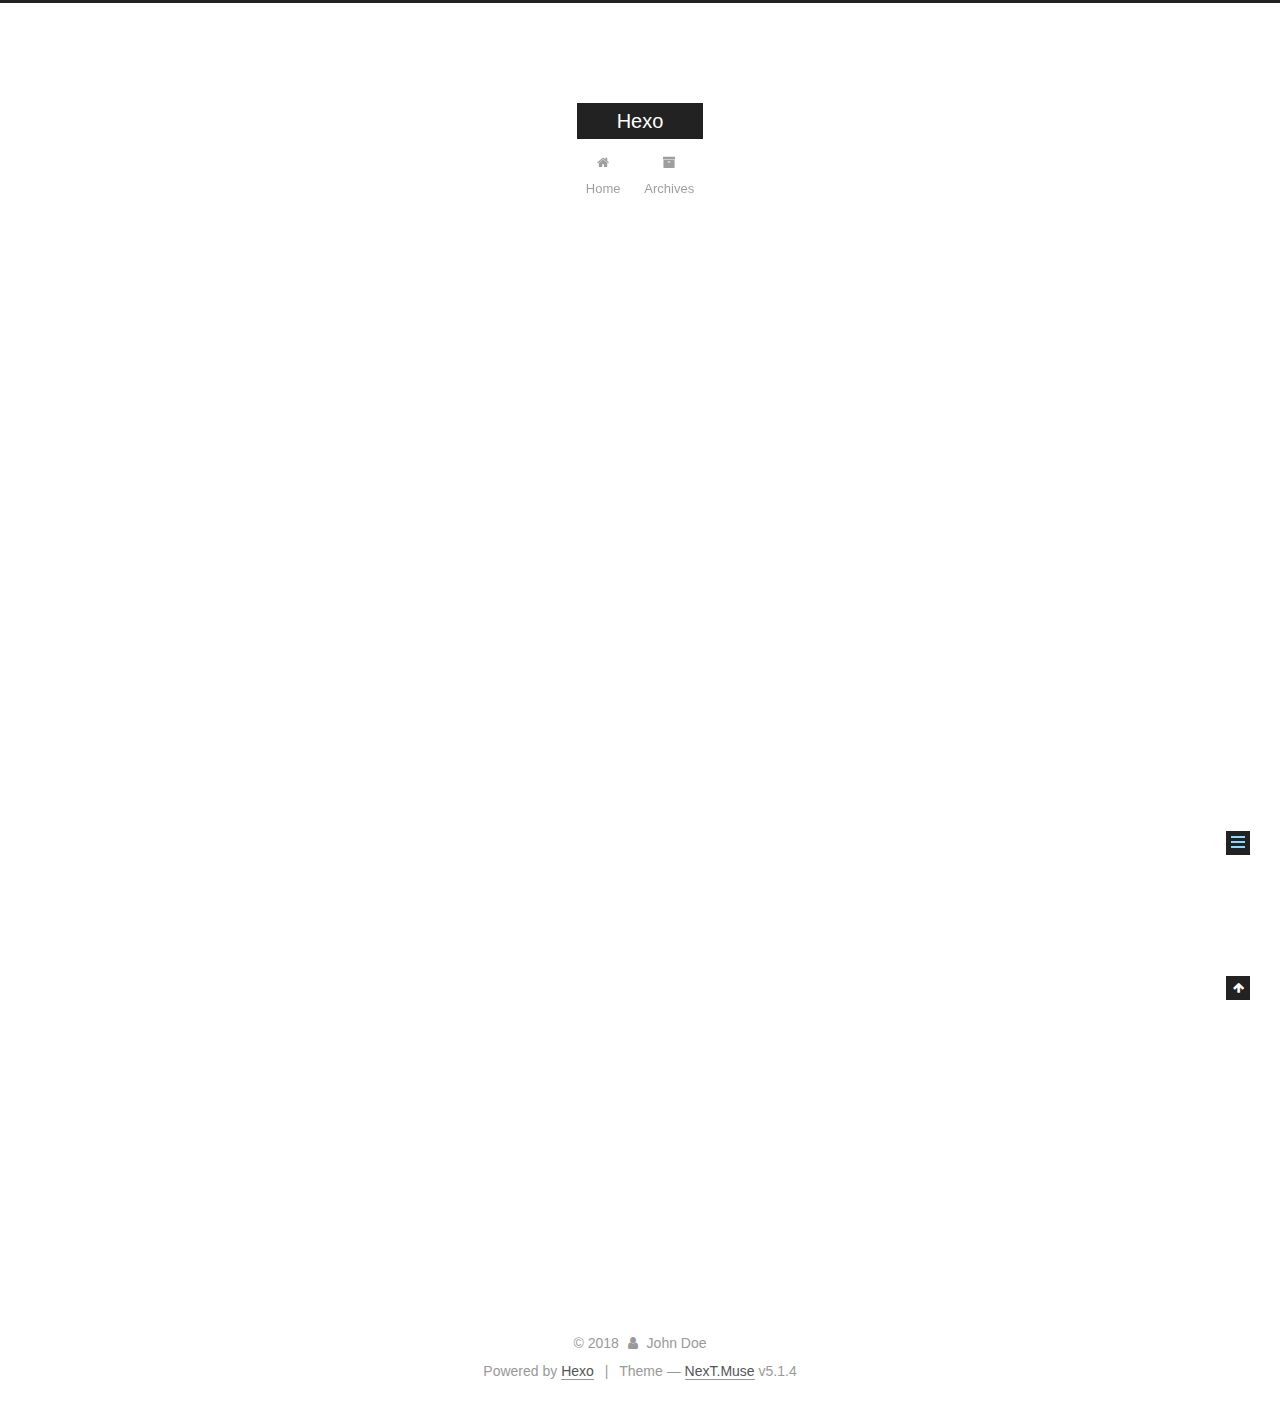
<file: 2018/11/01/hello-world/index.html>
<!DOCTYPE html>



  


<html class="theme-next muse use-motion" lang="">
<head><meta name="generator" content="Hexo 3.8.0">
  <meta charset="UTF-8">
<meta http-equiv="X-UA-Compatible" content="IE=edge">
<meta name="viewport" content="width=device-width, initial-scale=1, maximum-scale=1">
<meta name="theme-color" content="#222">









<meta http-equiv="Cache-Control" content="no-transform">
<meta http-equiv="Cache-Control" content="no-siteapp">
















  
  
  <link href="/lib/fancybox/source/jquery.fancybox.css?v=2.1.5" rel="stylesheet" type="text/css">







<link href="/lib/font-awesome/css/font-awesome.min.css?v=4.6.2" rel="stylesheet" type="text/css">

<link href="/css/main.css?v=5.1.4" rel="stylesheet" type="text/css">


  <link rel="apple-touch-icon" sizes="180x180" href="/images/apple-touch-icon-next.png?v=5.1.4">


  <link rel="icon" type="image/png" sizes="32x32" href="/images/favicon-32x32-next.png?v=5.1.4">


  <link rel="icon" type="image/png" sizes="16x16" href="/images/favicon-16x16-next.png?v=5.1.4">


  <link rel="mask-icon" href="/images/logo.svg?v=5.1.4" color="#222">





  <meta name="keywords" content="Hexo, NexT">










<meta name="description" content="Welcome to Hexo! This is your very first post. Check documentation for more info. If you get any problems when using Hexo, you can find the answer in troubleshooting or you can ask me on GitHub. Quick">
<meta property="og:type" content="article">
<meta property="og:title" content="Hello World">
<meta property="og:url" content="http://yoursite.com/2018/11/01/hello-world/index.html">
<meta property="og:site_name" content="Hexo">
<meta property="og:description" content="Welcome to Hexo! This is your very first post. Check documentation for more info. If you get any problems when using Hexo, you can find the answer in troubleshooting or you can ask me on GitHub. Quick">
<meta property="og:locale" content="default">
<meta property="og:updated_time" content="2018-11-01T07:42:08.848Z">
<meta name="twitter:card" content="summary">
<meta name="twitter:title" content="Hello World">
<meta name="twitter:description" content="Welcome to Hexo! This is your very first post. Check documentation for more info. If you get any problems when using Hexo, you can find the answer in troubleshooting or you can ask me on GitHub. Quick">



<script type="text/javascript" id="hexo.configurations">
  var NexT = window.NexT || {};
  var CONFIG = {
    root: '/',
    scheme: 'Muse',
    version: '5.1.4',
    sidebar: {"position":"left","display":"post","offset":12,"b2t":false,"scrollpercent":false,"onmobile":false},
    fancybox: true,
    tabs: true,
    motion: {"enable":true,"async":false,"transition":{"post_block":"fadeIn","post_header":"slideDownIn","post_body":"slideDownIn","coll_header":"slideLeftIn","sidebar":"slideUpIn"}},
    duoshuo: {
      userId: '0',
      author: 'Author'
    },
    algolia: {
      applicationID: '',
      apiKey: '',
      indexName: '',
      hits: {"per_page":10},
      labels: {"input_placeholder":"Search for Posts","hits_empty":"We didn't find any results for the search: ${query}","hits_stats":"${hits} results found in ${time} ms"}
    }
  };
</script>



  <link rel="canonical" href="http://yoursite.com/2018/11/01/hello-world/">





  <title>Hello World | Hexo</title>
  








</head>

<body itemscope="" itemtype="http://schema.org/WebPage" lang="default">

  
  
    
  

  <div class="container sidebar-position-left page-post-detail">
    <div class="headband"></div>

    <header id="header" class="header" itemscope="" itemtype="http://schema.org/WPHeader">
      <div class="header-inner"><div class="site-brand-wrapper">
  <div class="site-meta ">
    

    <div class="custom-logo-site-title">
      <a href="/" class="brand" rel="start">
        <span class="logo-line-before"><i></i></span>
        <span class="site-title">Hexo</span>
        <span class="logo-line-after"><i></i></span>
      </a>
    </div>
      
        <p class="site-subtitle"></p>
      
  </div>

  <div class="site-nav-toggle">
    <button>
      <span class="btn-bar"></span>
      <span class="btn-bar"></span>
      <span class="btn-bar"></span>
    </button>
  </div>
</div>

<nav class="site-nav">
  

  
    <ul id="menu" class="menu">
      
        
        <li class="menu-item menu-item-home">
          <a href="/" rel="section">
            
              <i class="menu-item-icon fa fa-fw fa-home"></i> <br>
            
            Home
          </a>
        </li>
      
        
        <li class="menu-item menu-item-archives">
          <a href="/archives/" rel="section">
            
              <i class="menu-item-icon fa fa-fw fa-archive"></i> <br>
            
            Archives
          </a>
        </li>
      

      
    </ul>
  

  
</nav>



 </div>
    </header>

    <main id="main" class="main">
      <div class="main-inner">
        <div class="content-wrap">
          <div id="content" class="content">
            

  <div id="posts" class="posts-expand">
    

  

  
  
  

  <article class="post post-type-normal" itemscope="" itemtype="http://schema.org/Article">
  
  
  
  <div class="post-block">
    <link itemprop="mainEntityOfPage" href="http://yoursite.com/2018/11/01/hello-world/">

    <span hidden itemprop="author" itemscope="" itemtype="http://schema.org/Person">
      <meta itemprop="name" content="John Doe">
      <meta itemprop="description" content="">
      <meta itemprop="image" content="/images/avatar.gif">
    </span>

    <span hidden itemprop="publisher" itemscope="" itemtype="http://schema.org/Organization">
      <meta itemprop="name" content="Hexo">
    </span>

    
      <header class="post-header">

        
        
          <h1 class="post-title" itemprop="name headline">Hello World</h1>
        

        <div class="post-meta">
          <span class="post-time">
            
              <span class="post-meta-item-icon">
                <i class="fa fa-calendar-o"></i>
              </span>
              
                <span class="post-meta-item-text">Posted on</span>
              
              <time title="Post created" itemprop="dateCreated datePublished" datetime="2018-11-01T15:42:08+08:00">
                2018-11-01
              </time>
            

            

            
          </span>

          

          
            
          

          
          

          

          

          

        </div>
      </header>
    

    
    
    
    <div class="post-body" itemprop="articleBody">

      
      

      
        <p>Welcome to <a href="https://hexo.io/" target="_blank" rel="noopener">Hexo</a>! This is your very first post. Check <a href="https://hexo.io/docs/" target="_blank" rel="noopener">documentation</a> for more info. If you get any problems when using Hexo, you can find the answer in <a href="https://hexo.io/docs/troubleshooting.html" target="_blank" rel="noopener">troubleshooting</a> or you can ask me on <a href="https://github.com/hexojs/hexo/issues" target="_blank" rel="noopener">GitHub</a>.</p>
<h2 id="Quick-Start"><a href="#Quick-Start" class="headerlink" title="Quick Start"></a>Quick Start</h2><h3 id="Create-a-new-post"><a href="#Create-a-new-post" class="headerlink" title="Create a new post"></a>Create a new post</h3><figure class="highlight bash"><table><tr><td class="gutter"><pre><span class="line">1</span><br></pre></td><td class="code"><pre><span class="line">$ hexo new <span class="string">"My New Post"</span></span><br></pre></td></tr></table></figure>
<p>More info: <a href="https://hexo.io/docs/writing.html" target="_blank" rel="noopener">Writing</a></p>
<h3 id="Run-server"><a href="#Run-server" class="headerlink" title="Run server"></a>Run server</h3><figure class="highlight bash"><table><tr><td class="gutter"><pre><span class="line">1</span><br></pre></td><td class="code"><pre><span class="line">$ hexo server</span><br></pre></td></tr></table></figure>
<p>More info: <a href="https://hexo.io/docs/server.html" target="_blank" rel="noopener">Server</a></p>
<h3 id="Generate-static-files"><a href="#Generate-static-files" class="headerlink" title="Generate static files"></a>Generate static files</h3><figure class="highlight bash"><table><tr><td class="gutter"><pre><span class="line">1</span><br></pre></td><td class="code"><pre><span class="line">$ hexo generate</span><br></pre></td></tr></table></figure>
<p>More info: <a href="https://hexo.io/docs/generating.html" target="_blank" rel="noopener">Generating</a></p>
<h3 id="Deploy-to-remote-sites"><a href="#Deploy-to-remote-sites" class="headerlink" title="Deploy to remote sites"></a>Deploy to remote sites</h3><figure class="highlight bash"><table><tr><td class="gutter"><pre><span class="line">1</span><br></pre></td><td class="code"><pre><span class="line">$ hexo deploy</span><br></pre></td></tr></table></figure>
<p>More info: <a href="https://hexo.io/docs/deployment.html" target="_blank" rel="noopener">Deployment</a></p>

      
    </div>
    
    
    

    

    

    

    <footer class="post-footer">
      

      
      
      

      

      
      
    </footer>
  </div>
  
  
  
  </article>



    <div class="post-spread">
      
    </div>
  </div>


          </div>
          


          

  



        </div>
        
          
  
  <div class="sidebar-toggle">
    <div class="sidebar-toggle-line-wrap">
      <span class="sidebar-toggle-line sidebar-toggle-line-first"></span>
      <span class="sidebar-toggle-line sidebar-toggle-line-middle"></span>
      <span class="sidebar-toggle-line sidebar-toggle-line-last"></span>
    </div>
  </div>

  <aside id="sidebar" class="sidebar">
    
    <div class="sidebar-inner">

      

      
        <ul class="sidebar-nav motion-element">
          <li class="sidebar-nav-toc sidebar-nav-active" data-target="post-toc-wrap">
            Table of Contents
          </li>
          <li class="sidebar-nav-overview" data-target="site-overview-wrap">
            Overview
          </li>
        </ul>
      

      <section class="site-overview-wrap sidebar-panel">
        <div class="site-overview">
          <div class="site-author motion-element" itemprop="author" itemscope="" itemtype="http://schema.org/Person">
            
              <p class="site-author-name" itemprop="name">John Doe</p>
              <p class="site-description motion-element" itemprop="description"></p>
          </div>

          <nav class="site-state motion-element">

            
              <div class="site-state-item site-state-posts">
              
                <a href="/archives/">
              
                  <span class="site-state-item-count">1</span>
                  <span class="site-state-item-name">posts</span>
                </a>
              </div>
            

            

            

          </nav>

          

          

          
          

          
          

          

        </div>
      </section>

      
      <!--noindex-->
        <section class="post-toc-wrap motion-element sidebar-panel sidebar-panel-active">
          <div class="post-toc">

            
              
            

            
              <div class="post-toc-content"><ol class="nav"><li class="nav-item nav-level-2"><a class="nav-link" href="#Quick-Start"><span class="nav-number">1.</span> <span class="nav-text">Quick Start</span></a><ol class="nav-child"><li class="nav-item nav-level-3"><a class="nav-link" href="#Create-a-new-post"><span class="nav-number">1.1.</span> <span class="nav-text">Create a new post</span></a></li><li class="nav-item nav-level-3"><a class="nav-link" href="#Run-server"><span class="nav-number">1.2.</span> <span class="nav-text">Run server</span></a></li><li class="nav-item nav-level-3"><a class="nav-link" href="#Generate-static-files"><span class="nav-number">1.3.</span> <span class="nav-text">Generate static files</span></a></li><li class="nav-item nav-level-3"><a class="nav-link" href="#Deploy-to-remote-sites"><span class="nav-number">1.4.</span> <span class="nav-text">Deploy to remote sites</span></a></li></ol></li></ol></div>
            

          </div>
        </section>
      <!--/noindex-->
      

      

    </div>
  </aside>


        
      </div>
    </main>

    <footer id="footer" class="footer">
      <div class="footer-inner">
        <div class="copyright">&copy; <span itemprop="copyrightYear">2018</span>
  <span class="with-love">
    <i class="fa fa-user"></i>
  </span>
  <span class="author" itemprop="copyrightHolder">John Doe</span>

  
</div>


  <div class="powered-by">Powered by <a class="theme-link" target="_blank" href="https://hexo.io">Hexo</a></div>



  <span class="post-meta-divider">|</span>



  <div class="theme-info">Theme &mdash; <a class="theme-link" target="_blank" href="https://github.com/iissnan/hexo-theme-next">NexT.Muse</a> v5.1.4</div>




        







        
      </div>
    </footer>

    
      <div class="back-to-top">
        <i class="fa fa-arrow-up"></i>
        
      </div>
    

    

  </div>

  

<script type="text/javascript">
  if (Object.prototype.toString.call(window.Promise) !== '[object Function]') {
    window.Promise = null;
  }
</script>









  












  
  
    <script type="text/javascript" src="/lib/jquery/index.js?v=2.1.3"></script>
  

  
  
    <script type="text/javascript" src="/lib/fastclick/lib/fastclick.min.js?v=1.0.6"></script>
  

  
  
    <script type="text/javascript" src="/lib/jquery_lazyload/jquery.lazyload.js?v=1.9.7"></script>
  

  
  
    <script type="text/javascript" src="/lib/velocity/velocity.min.js?v=1.2.1"></script>
  

  
  
    <script type="text/javascript" src="/lib/velocity/velocity.ui.min.js?v=1.2.1"></script>
  

  
  
    <script type="text/javascript" src="/lib/fancybox/source/jquery.fancybox.pack.js?v=2.1.5"></script>
  


  


  <script type="text/javascript" src="/js/src/utils.js?v=5.1.4"></script>

  <script type="text/javascript" src="/js/src/motion.js?v=5.1.4"></script>



  
  

  
  <script type="text/javascript" src="/js/src/scrollspy.js?v=5.1.4"></script>
<script type="text/javascript" src="/js/src/post-details.js?v=5.1.4"></script>



  


  <script type="text/javascript" src="/js/src/bootstrap.js?v=5.1.4"></script>



  


  




	





  





  












  





  

  

  

  
  

  

  

  

</body>
</html>
</file>
<file: css/main.css>
/* normalize.css v3.0.2 | MIT License | git.io/normalize */
html {
  font-family: sans-serif; /* 1 */
  -ms-text-size-adjust: 100%; /* 2 */
  -webkit-text-size-adjust: 100%; /* 2 */
}
body {
  margin: 0;
}
article,
aside,
details,
figcaption,
figure,
footer,
header,
hgroup,
main,
menu,
nav,
section,
summary {
  display: block;
}
audio,
canvas,
progress,
video {
  display: inline-block; /* 1 */
  vertical-align: baseline; /* 2 */
}
audio:not([controls]) {
  display: none;
  height: 0;
}
[hidden],
template {
  display: none;
}
a {
  background-color: transparent;
}
a:active,
a:hover {
  outline: 0;
}
abbr[title] {
  border-bottom: 1px dotted;
}
b,
strong {
  font-weight: bold;
}
dfn {
  font-style: italic;
}
h1 {
  font-size: 2em;
  margin: 0.67em 0;
}
mark {
  background: #ff0;
  color: #000;
}
small {
  font-size: 80%;
}
sub,
sup {
  font-size: 75%;
  line-height: 0;
  position: relative;
  vertical-align: baseline;
}
sup {
  top: -0.5em;
}
sub {
  bottom: -0.25em;
}
img {
  border: 0;
}
svg:not(:root) {
  overflow: hidden;
}
figure {
  margin: 1em 40px;
}
hr {
  -moz-box-sizing: content-box;
  box-sizing: content-box;
  height: 0;
}
pre {
  overflow: auto;
}
code,
kbd,
pre,
samp {
  font-family: monospace, monospace;
  font-size: 1em;
}
button,
input,
optgroup,
select,
textarea {
  color: inherit; /* 1 */
  font: inherit; /* 2 */
  margin: 0; /* 3 */
}
button {
  overflow: visible;
}
button,
select {
  text-transform: none;
}
button,
html input[type="button"],
input[type="reset"],
input[type="submit"] {
  -webkit-appearance: button; /* 2 */
  cursor: pointer; /* 3 */
}
button[disabled],
html input[disabled] {
  cursor: default;
}
button::-moz-focus-inner,
input::-moz-focus-inner {
  border: 0;
  padding: 0;
}
input {
  line-height: normal;
}
input[type="checkbox"],
input[type="radio"] {
  box-sizing: border-box; /* 1 */
  padding: 0; /* 2 */
}
input[type="number"]::-webkit-inner-spin-button,
input[type="number"]::-webkit-outer-spin-button {
  height: auto;
}
input[type="search"] {
  -webkit-appearance: textfield; /* 1 */
  -moz-box-sizing: content-box;
  -webkit-box-sizing: content-box; /* 2 */
  box-sizing: content-box;
}
input[type="search"]::-webkit-search-cancel-button,
input[type="search"]::-webkit-search-decoration {
  -webkit-appearance: none;
}
fieldset {
  border: 1px solid #c0c0c0;
  margin: 0 2px;
  padding: 0.35em 0.625em 0.75em;
}
legend {
  border: 0; /* 1 */
  padding: 0; /* 2 */
}
textarea {
  overflow: auto;
}
optgroup {
  font-weight: bold;
}
table {
  border-collapse: collapse;
  border-spacing: 0;
}
td,
th {
  padding: 0;
}
::selection {
  background: #262a30;
  color: #fff;
}
body {
  position: relative;
  font-family: 'Lato', "PingFang SC", "Microsoft YaHei", sans-serif;
  font-size: 14px;
  line-height: 2;
  color: #555;
  background: #fff;
}
@media (max-width: 767px) {
  body {
    padding-right: 0 !important;
  }
}
@media (min-width: 768px) and (max-width: 991px) {
  body {
    padding-right: 0 !important;
  }
}
@media (min-width: 1600px) {
  body {
    font-size: 16px;
  }
}
h1,
h2,
h3,
h4,
h5,
h6 {
  margin: 0;
  padding: 0;
  font-weight: bold;
  line-height: 1.5;
  font-family: 'Lato', "PingFang SC", "Microsoft YaHei", sans-serif;
}
h2,
h3,
h4,
h5,
h6 {
  margin: 20px 0 15px;
}
h1 {
  font-size: 22px;
}
@media (max-width: 767px) {
  h1 {
    font-size: 18px;
  }
}
h2 {
  font-size: 20px;
}
@media (max-width: 767px) {
  h2 {
    font-size: 16px;
  }
}
h3 {
  font-size: 18px;
}
@media (max-width: 767px) {
  h3 {
    font-size: 14px;
  }
}
h4 {
  font-size: 16px;
}
@media (max-width: 767px) {
  h4 {
    font-size: 12px;
  }
}
h5 {
  font-size: 14px;
}
@media (max-width: 767px) {
  h5 {
    font-size: 10px;
  }
}
h6 {
  font-size: 12px;
}
@media (max-width: 767px) {
  h6 {
    font-size: 8px;
  }
}
p {
  margin: 0 0 20px 0;
}
a {
  color: #555;
  text-decoration: none;
  outline: none;
  border-bottom: 1px solid #999;
  word-wrap: break-word;
}
a:hover {
  color: #222;
  border-bottom-color: #222;
}
blockquote {
  margin: 0;
  padding: 0;
}
img {
  display: block;
  margin: auto;
  max-width: 100%;
  height: auto;
}
hr {
  margin: 40px 0;
  height: 3px;
  border: none;
  background-color: #ddd;
  background-image: repeating-linear-gradient(-45deg, #fff, #fff 4px, transparent 4px, transparent 8px);
}
blockquote {
  padding: 0 15px;
  color: #666;
  border-left: 4px solid #ddd;
}
blockquote cite::before {
  content: "-";
  padding: 0 5px;
}
dt {
  font-weight: 700;
}
dd {
  margin: 0;
  padding: 0;
}
kbd {
  border: 1px solid #ccc;
  border-radius: 0.2em;
  box-shadow: 0.1em 0.1em 0.2em rgba(0,0,0,0.1);
  background-color: #f9f9f9;
  font-family: inherit;
  background-image: -webkit-linear-gradient(top, #eee, #fff, #eee);
  padding: 0.1em 0.3em;
  white-space: nowrap;
}
.text-left {
  text-align: left;
}
.text-center {
  text-align: center;
}
.text-right {
  text-align: right;
}
.text-justify {
  text-align: justify;
}
.text-nowrap {
  white-space: nowrap;
}
.text-lowercase {
  text-transform: lowercase;
}
.text-uppercase {
  text-transform: uppercase;
}
.text-capitalize {
  text-transform: capitalize;
}
.center-block {
  display: block;
  margin-left: auto;
  margin-right: auto;
}
.clearfix:before,
.clearfix:after {
  content: " ";
  display: table;
}
.clearfix:after {
  clear: both;
}
.pullquote {
  width: 45%;
}
.pullquote.left {
  float: left;
  margin-left: 5px;
  margin-right: 10px;
}
.pullquote.right {
  float: right;
  margin-left: 10px;
  margin-right: 5px;
}
.affix.affix.affix {
  position: fixed;
}
.translation {
  margin-top: -20px;
  font-size: 14px;
  color: #999;
}
.scrollbar-measure {
  width: 100px;
  height: 100px;
  overflow: scroll;
  position: absolute;
  top: -9999px;
}
.use-motion .motion-element {
  opacity: 0;
}
table {
  margin: 20px 0;
  width: 100%;
  border-collapse: collapse;
  border-spacing: 0;
  border: 1px solid #ddd;
  font-size: 14px;
  table-layout: fixed;
  word-wrap: break-all;
}
table>tbody>tr:nth-of-type(odd) {
  background-color: #f9f9f9;
}
table>tbody>tr:hover {
  background-color: #f5f5f5;
}
caption,
th,
td {
  padding: 8px;
  text-align: left;
  vertical-align: middle;
  font-weight: normal;
}
th,
td {
  border-bottom: 3px solid #ddd;
  border-right: 1px solid #eee;
}
th {
  padding-bottom: 10px;
  font-weight: 700;
}
td {
  border-bottom-width: 1px;
}
html,
body {
  height: 100%;
}
.container {
  position: relative;
  min-height: 100%;
}
.header-inner {
  margin: 0 auto;
  padding: 100px 0 70px;
  width: 700px;
}
@media (min-width: 1600px) {
  .container .header-inner {
    width: 900px;
  }
}
.main {
  padding-bottom: 150px;
}
.main-inner {
  margin: 0 auto;
  width: 700px;
}
@media (min-width: 1600px) {
  .container .main-inner {
    width: 900px;
  }
}
.footer {
  position: absolute;
  left: 0;
  bottom: 0;
  width: 100%;
  min-height: 50px;
}
.footer-inner {
  box-sizing: border-box;
  margin: 20px auto;
  width: 700px;
}
@media (min-width: 1600px) {
  .container .footer-inner {
    width: 900px;
  }
}
pre,
.highlight {
  overflow: auto;
  margin: 20px 0;
  padding: 0;
  font-size: 13px;
  color: #4d4d4c;
  background: #f7f7f7;
  line-height: 1.6;
}
pre,
code {
  font-family: consolas, Menlo, "PingFang SC", "Microsoft YaHei", monospace;
}
code {
  padding: 2px 4px;
  word-wrap: break-word;
  color: #555;
  background: #eee;
  border-radius: 3px;
  font-size: 13px;
}
pre {
  padding: 10px;
}
pre code {
  padding: 0;
  color: #4d4d4c;
  background: none;
  text-shadow: none;
}
.highlight {
  border-radius: 1px;
}
.highlight pre {
  border: none;
  margin: 0;
  padding: 10px 0;
}
.highlight table {
  margin: 0;
  width: auto;
  border: none;
}
.highlight td {
  border: none;
  padding: 0;
}
.highlight figcaption {
  font-size: 1em;
  color: #4d4d4c;
  line-height: 1em;
  margin-bottom: 1em;
}
.highlight figcaption:before,
.highlight figcaption:after {
  content: " ";
  display: table;
}
.highlight figcaption:after {
  clear: both;
}
.highlight figcaption a {
  float: right;
  color: #4d4d4c;
}
.highlight figcaption a:hover {
  border-bottom-color: #4d4d4c;
}
.highlight .gutter pre {
  padding-left: 10px;
  padding-right: 10px;
  color: #869194;
  text-align: right;
  background-color: #eff2f3;
}
.highlight .code pre {
  width: 100%;
  padding-left: 10px;
  padding-right: 10px;
  background-color: #f7f7f7;
}
.highlight .line {
  height: 20px;
}
.gutter {
  -webkit-user-select: none;
  -moz-user-select: none;
  -ms-user-select: none;
  user-select: none;
}
.gist table {
  width: auto;
}
.gist table td {
  border: none;
}
pre .deletion {
  background: #fdd;
}
pre .addition {
  background: #dfd;
}
pre .meta {
  color: #8959a8;
}
pre .comment {
  color: #8e908c;
}
pre .variable,
pre .attribute,
pre .tag,
pre .regexp,
pre .ruby .constant,
pre .xml .tag .title,
pre .xml .pi,
pre .xml .doctype,
pre .html .doctype,
pre .css .id,
pre .css .class,
pre .css .pseudo {
  color: #c82829;
}
pre .number,
pre .preprocessor,
pre .built_in,
pre .literal,
pre .params,
pre .constant,
pre .command {
  color: #f5871f;
}
pre .ruby .class .title,
pre .css .rules .attribute,
pre .string,
pre .value,
pre .inheritance,
pre .header,
pre .ruby .symbol,
pre .xml .cdata,
pre .special,
pre .number,
pre .formula {
  color: #718c00;
}
pre .title,
pre .css .hexcolor {
  color: #3e999f;
}
pre .function,
pre .python .decorator,
pre .python .title,
pre .ruby .function .title,
pre .ruby .title .keyword,
pre .perl .sub,
pre .javascript .title,
pre .coffeescript .title {
  color: #4271ae;
}
pre .keyword,
pre .javascript .function {
  color: #8959a8;
}
.full-image.full-image.full-image.full-image {
  border: none;
  max-width: 100%;
  width: auto;
  margin: 20px auto 25px;
}
@media (min-width: 992px) {
  .full-image.full-image.full-image.full-image {
    max-width: none;
    width: 110%;
    margin: 25px -5%;
  }
}
.blockquote-center,
.page-home .post-type-quote blockquote,
.page-post-detail .post-type-quote blockquote {
  position: relative;
  margin: 40px 0;
  padding: 0;
  border-left: none;
  text-align: center;
}
.blockquote-center::before,
.page-home .post-type-quote blockquote::before,
.page-post-detail .post-type-quote blockquote::before,
.blockquote-center::after,
.page-home .post-type-quote blockquote::after,
.page-post-detail .post-type-quote blockquote::after {
  position: absolute;
  content: ' ';
  display: block;
  width: 100%;
  height: 24px;
  opacity: 0.2;
  background-repeat: no-repeat;
  background-position: 0 -6px;
  background-size: 22px 22px;
}
.blockquote-center::before,
.page-home .post-type-quote blockquote::before,
.page-post-detail .post-type-quote blockquote::before {
  top: -20px;
  background-image: url("../images/quote-l.svg");
  border-top: 1px solid #ccc;
}
.blockquote-center::after,
.page-home .post-type-quote blockquote::after,
.page-post-detail .post-type-quote blockquote::after {
  bottom: -20px;
  background-image: url("../images/quote-r.svg");
  border-bottom: 1px solid #ccc;
  background-position: 100% 8px;
}
.blockquote-center p,
.page-home .post-type-quote blockquote p,
.page-post-detail .post-type-quote blockquote p,
.blockquote-center div,
.page-home .post-type-quote blockquote div,
.page-post-detail .post-type-quote blockquote div {
  text-align: center;
}
.post .post-body .group-picture img {
  box-sizing: border-box;
  padding: 0 3px;
  border: none;
}
.post .group-picture-row {
  overflow: hidden;
  margin-top: 6px;
}
.post .group-picture-row:first-child {
  margin-top: 0;
}
.post .group-picture-column {
  float: left;
}
.page-post-detail .post-body .group-picture-column {
  float: none;
  margin-top: 10px;
  width: auto !important;
}
.page-post-detail .post-body .group-picture-column img {
  margin: 0 auto;
}
.page-archive .group-picture-container {
  overflow: hidden;
}
.page-archive .group-picture-row {
  float: left;
}
.page-archive .group-picture-row:first-child {
  margin-top: 6px;
}
.page-archive .group-picture-column {
  max-width: 150px;
  max-height: 150px;
}
.post-body .note {
  position: relative;
  padding: 15px;
  margin-bottom: 20px;
  border: 1px solid #eee;
  border-left-width: 5px;
  border-radius: 3px;
}
.post-body .note h2,
.post-body .note h3,
.post-body .note h4,
.post-body .note h5,
.post-body .note h6 {
  margin-top: 0;
  margin-bottom: 0;
  border-bottom: initial;
  padding-top: 0 !important;
}
.post-body .note p:first-child,
.post-body .note ul:first-child,
.post-body .note ol:first-child,
.post-body .note table:first-child,
.post-body .note pre:first-child,
.post-body .note blockquote:first-child {
  margin-top: 0;
}
.post-body .note p:last-child,
.post-body .note ul:last-child,
.post-body .note ol:last-child,
.post-body .note table:last-child,
.post-body .note pre:last-child,
.post-body .note blockquote:last-child {
  margin-bottom: 0;
}
.post-body .note.default {
  border-left-color: #777;
}
.post-body .note.default h2,
.post-body .note.default h3,
.post-body .note.default h4,
.post-body .note.default h5,
.post-body .note.default h6 {
  color: #777;
}
.post-body .note.primary {
  border-left-color: #6f42c1;
}
.post-body .note.primary h2,
.post-body .note.primary h3,
.post-body .note.primary h4,
.post-body .note.primary h5,
.post-body .note.primary h6 {
  color: #6f42c1;
}
.post-body .note.info {
  border-left-color: #428bca;
}
.post-body .note.info h2,
.post-body .note.info h3,
.post-body .note.info h4,
.post-body .note.info h5,
.post-body .note.info h6 {
  color: #428bca;
}
.post-body .note.success {
  border-left-color: #5cb85c;
}
.post-body .note.success h2,
.post-body .note.success h3,
.post-body .note.success h4,
.post-body .note.success h5,
.post-body .note.success h6 {
  color: #5cb85c;
}
.post-body .note.warning {
  border-left-color: #f0ad4e;
}
.post-body .note.warning h2,
.post-body .note.warning h3,
.post-body .note.warning h4,
.post-body .note.warning h5,
.post-body .note.warning h6 {
  color: #f0ad4e;
}
.post-body .note.danger {
  border-left-color: #d9534f;
}
.post-body .note.danger h2,
.post-body .note.danger h3,
.post-body .note.danger h4,
.post-body .note.danger h5,
.post-body .note.danger h6 {
  color: #d9534f;
}
.post-body .label {
  display: inline;
  padding: 0 2px;
  white-space: nowrap;
}
.post-body .label.default {
  background-color: #f0f0f0;
}
.post-body .label.primary {
  background-color: #efe6f7;
}
.post-body .label.info {
  background-color: #e5f2f8;
}
.post-body .label.success {
  background-color: #e7f4e9;
}
.post-body .label.warning {
  background-color: #fcf6e1;
}
.post-body .label.danger {
  background-color: #fae8eb;
}
.post-body .tabs {
  position: relative;
  display: block;
  margin-bottom: 20px;
  padding-top: 10px;
}
.post-body .tabs ul.nav-tabs {
  margin: 0;
  padding: 0;
  display: flex;
  margin-bottom: -1px;
}
@media (max-width: 413px) {
  .post-body .tabs ul.nav-tabs {
    display: block;
    margin-bottom: 5px;
  }
}
.post-body .tabs ul.nav-tabs li.tab {
  list-style-type: none !important;
  margin: 0 0.25em 0 0;
  border-top: 3px solid transparent;
  border-left: 1px solid transparent;
  border-right: 1px solid transparent;
}
@media (max-width: 413px) {
  .post-body .tabs ul.nav-tabs li.tab {
    margin: initial;
    border-top: 1px solid transparent;
    border-left: 3px solid transparent;
    border-right: 1px solid transparent;
    border-bottom: 1px solid transparent;
  }
}
.post-body .tabs ul.nav-tabs li.tab a {
  outline: 0;
  border-bottom: initial;
  display: block;
  line-height: 1.8em;
  padding: 0.25em 0.75em;
  transition-duration: 0.2s;
  transition-timing-function: ease-out;
  transition-delay: 0s;
}
.post-body .tabs ul.nav-tabs li.tab a i {
  width: 1.285714285714286em;
}
.post-body .tabs ul.nav-tabs li.tab.active {
  border-top: 3px solid #fc6423;
  border-left: 1px solid #ddd;
  border-right: 1px solid #ddd;
  background-color: #fff;
}
@media (max-width: 413px) {
  .post-body .tabs ul.nav-tabs li.tab.active {
    border-top: 1px solid #ddd;
    border-left: 3px solid #fc6423;
    border-right: 1px solid #ddd;
    border-bottom: 1px solid #ddd;
  }
}
.post-body .tabs ul.nav-tabs li.tab.active a {
  cursor: default;
  color: #555;
}
.post-body .tabs .tab-content {
  background-color: #fff;
}
.post-body .tabs .tab-content .tab-pane {
  border: 1px solid #ddd;
  padding: 20px 20px 0 20px;
}
.post-body .tabs .tab-content .tab-pane:not(.active) {
  display: none !important;
}
.post-body .tabs .tab-content .tab-pane.active {
  display: block !important;
}
.btn {
  display: inline-block;
  padding: 0 20px;
  font-size: 14px;
  color: #fff;
  background: #222;
  border: 2px solid #222;
  text-decoration: none;
  border-radius: 0;
  transition-property: background-color;
  transition-duration: 0.2s;
  transition-timing-function: ease-in-out;
  transition-delay: 0s;
  line-height: 2;
}
.btn:hover {
  border-color: #222;
  color: #222;
  background: #fff;
}
.btn +.btn {
  margin: 0 0 8px 8px;
}
.btn .fa-fw {
  width: 1.285714285714286em;
  text-align: left;
}
.btn-bar {
  display: block;
  width: 22px;
  height: 2px;
  background: #555;
  border-radius: 1px;
}
.btn-bar+.btn-bar {
  margin-top: 4px;
}
.pagination {
  margin: 120px 0 40px;
  text-align: center;
  border-top: 1px solid #eee;
}
.page-number-basic,
.pagination .prev,
.pagination .next,
.pagination .page-number,
.pagination .space {
  display: inline-block;
  position: relative;
  top: -1px;
  margin: 0 10px;
  padding: 0 11px;
}
@media (max-width: 767px) {
  .page-number-basic,
  .pagination .prev,
  .pagination .next,
  .pagination .page-number,
  .pagination .space {
    margin: 0 5px;
  }
}
.pagination .prev,
.pagination .next,
.pagination .page-number {
  border-bottom: 0;
  border-top: 1px solid #eee;
  transition-property: border-color;
  transition-duration: 0.2s;
  transition-timing-function: ease-in-out;
  transition-delay: 0s;
}
.pagination .prev:hover,
.pagination .next:hover,
.pagination .page-number:hover {
  border-top-color: #222;
}
.pagination .space {
  padding: 0;
  margin: 0;
}
.pagination .prev {
  margin-left: 0;
}
.pagination .next {
  margin-right: 0;
}
.pagination .page-number.current {
  color: #fff;
  background: #ccc;
  border-top-color: #ccc;
}
@media (max-width: 767px) {
  .pagination {
    border-top: none;
  }
  .pagination .prev,
  .pagination .next,
  .pagination .page-number {
    margin-bottom: 10px;
    border-top: 0;
    border-bottom: 1px solid #eee;
    padding: 0 10px;
  }
  .pagination .prev:hover,
  .pagination .next:hover,
  .pagination .page-number:hover {
    border-bottom-color: #222;
  }
}
.comments {
  margin: 60px 20px 0;
}
.tag-cloud {
  text-align: center;
}
.tag-cloud a {
  display: inline-block;
  margin: 10px;
}
.back-to-top {
  box-sizing: border-box;
  position: fixed;
  bottom: -100px;
  right: 30px;
  z-index: 1050;
  padding: 0 6px;
  width: 24px;
  background: #222;
  font-size: 12px;
  opacity: 1;
  color: #fff;
  cursor: pointer;
  text-align: center;
  -webkit-transform: translateZ(0);
  transition-property: bottom;
  transition-duration: 0.2s;
  transition-timing-function: ease-in-out;
  transition-delay: 0s;
}
@media (min-width: 768px) and (max-width: 991px) {
  .back-to-top {
    display: none !important;
  }
}
@media (max-width: 767px) {
  .back-to-top {
    display: none !important;
  }
}
.back-to-top.back-to-top-on {
  bottom: 19px;
}
.header {
  background: transparent;
}
.header-inner {
  position: relative;
}
.headband {
  height: 3px;
  background: #222;
}
.site-meta {
  margin: 0;
  text-align: center;
}
@media (max-width: 767px) {
  .site-meta {
    text-align: center;
  }
}
.brand {
  position: relative;
  display: inline-block;
  padding: 0 40px;
  color: #fff;
  background: #222;
  border-bottom: none;
}
.brand:hover {
  color: #fff;
}
.logo {
  display: inline-block;
  margin-right: 5px;
  line-height: 36px;
  vertical-align: top;
}
.site-title {
  display: inline-block;
  vertical-align: top;
  line-height: 36px;
  font-size: 20px;
  font-weight: normal;
  font-family: 'Lato', "PingFang SC", "Microsoft YaHei", sans-serif;
}
.site-subtitle {
  margin-top: 10px;
  font-size: 13px;
  color: #999;
}
.use-motion .brand {
  opacity: 0;
}
.use-motion .logo,
.use-motion .site-title,
.use-motion .site-subtitle {
  opacity: 0;
  position: relative;
  top: -10px;
}
.site-nav-toggle {
  display: none;
  position: absolute;
  top: 10px;
  left: 10px;
}
@media (max-width: 767px) {
  .site-nav-toggle {
    display: block;
  }
}
.site-nav-toggle button {
  margin-top: 2px;
  padding: 9px 10px;
  background: transparent;
  border: none;
}
@media (max-width: 767px) {
  .site-nav {
    display: none;
    margin: 0 -10px;
    padding: 0 10px;
    clear: both;
    border-top: 1px solid #ddd;
  }
}
@media (min-width: 768px) and (max-width: 991px) {
  .site-nav {
    display: block !important;
  }
}
@media (min-width: 992px) {
  .site-nav {
    display: block !important;
  }
}
.menu {
  margin-top: 20px;
  padding-left: 0;
  text-align: center;
}
.menu .menu-item {
  display: inline-block;
  margin: 0 10px;
  list-style: none;
}
@media screen and (max-width: 767px) {
  .menu .menu-item {
    margin-top: 10px;
  }
}
.menu .menu-item a {
  display: block;
  font-size: 13px;
  line-height: inherit;
  border-bottom: 1px solid transparent;
  transition-property: border-color;
  transition-duration: 0.2s;
  transition-timing-function: ease-in-out;
  transition-delay: 0s;
}
.menu .menu-item a:hover {
  border-bottom-color: #222;
}
.menu .menu-item .fa {
  margin-right: 5px;
}
.use-motion .menu-item {
  opacity: 0;
}
.post-body {
  font-family: 'Lato', "PingFang SC", "Microsoft YaHei", sans-serif;
}
@media (max-width: 767px) {
  .post-body {
    word-break: break-word;
  }
}
.post-body .fancybox img {
  display: block !important;
  margin: 0 auto;
  cursor: pointer;
  cursor: zoom-in;
  cursor: -webkit-zoom-in;
}
.post-body .image-caption,
.post-body .figure .caption {
  margin: -20px auto 15px;
  text-align: center;
  font-size: 14px;
  color: #999;
  font-weight: bold;
  line-height: 1;
}
.post-sticky-flag {
  display: inline-block;
  font-size: 16px;
  -ms-transform: rotate(30deg);
  -webkit-transform: rotate(30deg);
  -moz-transform: rotate(30deg);
  -ms-transform: rotate(30deg);
  -o-transform: rotate(30deg);
  transform: rotate(30deg);
}
.use-motion .post-block,
.use-motion .pagination,
.use-motion .comments {
  opacity: 0;
}
.use-motion .post-header {
  opacity: 0;
}
.use-motion .post-body {
  opacity: 0;
}
.use-motion .collection-title {
  opacity: 0;
}
.posts-expand {
  padding-top: 40px;
}
@media (max-width: 767px) {
  .posts-expand {
    margin: 0 20px;
  }
  .post-body pre .gutter pre {
    padding-right: 10px;
  }
  .post-body .highlight {
    margin-left: 0px;
    margin-right: 0px;
    padding: 0;
  }
  .post-body .highlight .gutter pre {
    padding-right: 10px;
  }
}
@media (min-width: 992px) {
  .posts-expand .post-body {
    text-align: justify;
  }
}
.posts-expand .post-body h2,
.posts-expand .post-body h3,
.posts-expand .post-body h4,
.posts-expand .post-body h5,
.posts-expand .post-body h6 {
  padding-top: 10px;
}
.posts-expand .post-body h2 .header-anchor,
.posts-expand .post-body h3 .header-anchor,
.posts-expand .post-body h4 .header-anchor,
.posts-expand .post-body h5 .header-anchor,
.posts-expand .post-body h6 .header-anchor {
  float: right;
  margin-left: 10px;
  color: #ccc;
  border-bottom-style: none;
  visibility: hidden;
}
.posts-expand .post-body h2 .header-anchor:hover,
.posts-expand .post-body h3 .header-anchor:hover,
.posts-expand .post-body h4 .header-anchor:hover,
.posts-expand .post-body h5 .header-anchor:hover,
.posts-expand .post-body h6 .header-anchor:hover {
  color: inherit;
}
.posts-expand .post-body h2:hover .header-anchor,
.posts-expand .post-body h3:hover .header-anchor,
.posts-expand .post-body h4:hover .header-anchor,
.posts-expand .post-body h5:hover .header-anchor,
.posts-expand .post-body h6:hover .header-anchor {
  visibility: visible;
}
.posts-expand .post-body ul li {
  list-style: circle;
}
.posts-expand .post-body img {
  box-sizing: border-box;
  margin: auto;
  padding: 3px;
  border: 1px solid #ddd;
}
.posts-expand .post-body .fancybox img {
  margin: 0 auto 25px;
}
@media (max-width: 767px) {
  .posts-collapse {
    margin: 0 20px;
  }
  .posts-collapse .post-title,
  .posts-collapse .post-meta {
    display: block;
    width: auto;
    text-align: left;
  }
}
.posts-collapse {
  position: relative;
  z-index: 1010;
  margin-left: 55px;
}
.posts-collapse::after {
  content: " ";
  position: absolute;
  top: 20px;
  left: 0;
  margin-left: -2px;
  width: 4px;
  height: 100%;
  background: #f5f5f5;
  z-index: -1;
}
@media (max-width: 767px) {
  .posts-collapse {
    margin: 0 20px;
  }
}
.posts-collapse .collection-title {
  position: relative;
  margin: 60px 0;
}
.posts-collapse .collection-title h1,
.posts-collapse .collection-title h2 {
  margin-left: 20px;
}
.posts-collapse .collection-title small {
  color: #bbb;
  margin-left: 5px;
}
.posts-collapse .collection-title::before {
  content: " ";
  position: absolute;
  left: 0;
  top: 50%;
  margin-left: -4px;
  margin-top: -4px;
  width: 8px;
  height: 8px;
  background: #bbb;
  border-radius: 50%;
}
.posts-collapse .post {
  margin: 30px 0;
}
.posts-collapse .post-header {
  position: relative;
  transition-duration: 0.2s;
  transition-timing-function: ease-in-out;
  transition-delay: 0s;
  transition-property: border;
  border-bottom: 1px dashed #ccc;
}
.posts-collapse .post-header::before {
  content: " ";
  position: absolute;
  left: 0;
  top: 12px;
  width: 6px;
  height: 6px;
  margin-left: -4px;
  background: #bbb;
  border-radius: 50%;
  border: 1px solid #fff;
  transition-duration: 0.2s;
  transition-timing-function: ease-in-out;
  transition-delay: 0s;
  transition-property: background;
}
.posts-collapse .post-header:hover {
  border-bottom-color: #666;
}
.posts-collapse .post-header:hover::before {
  background: #222;
}
.posts-collapse .post-meta {
  position: absolute;
  font-size: 12px;
  left: 20px;
  top: 5px;
}
.posts-collapse .post-comments-count {
  display: none;
}
.posts-collapse .post-title {
  margin-left: 60px;
  font-size: 16px;
  font-weight: normal;
  line-height: inherit;
}
.posts-collapse .post-title::after {
  margin-left: 3px;
  opacity: 0.6;
}
.posts-collapse .post-title a {
  color: #666;
  border-bottom: none;
}
.page-home .post-type-quote .post-header,
.page-post-detail .post-type-quote .post-header,
.page-home .post-type-quote .post-tags,
.page-post-detail .post-type-quote .post-tags {
  display: none;
}
.posts-expand .post-title {
  text-align: center;
  word-break: break-word;
  font-weight: 400;
}
.posts-expand .post-title-link {
  display: inline-block;
  position: relative;
  color: #555;
  border-bottom: none;
  line-height: 1.2;
  vertical-align: top;
}
.posts-expand .post-title-link::before {
  content: "";
  position: absolute;
  width: 100%;
  height: 2px;
  bottom: 0;
  left: 0;
  background-color: #000;
  visibility: hidden;
  -webkit-transform: scaleX(0);
  -moz-transform: scaleX(0);
  -ms-transform: scaleX(0);
  -o-transform: scaleX(0);
  transform: scaleX(0);
  transition-duration: 0.2s;
  transition-timing-function: ease-in-out;
  transition-delay: 0s;
}
.posts-expand .post-title-link:hover::before {
  visibility: visible;
  -webkit-transform: scaleX(1);
  -moz-transform: scaleX(1);
  -ms-transform: scaleX(1);
  -o-transform: scaleX(1);
  transform: scaleX(1);
}
.posts-expand .post-title-link .fa {
  font-size: 16px;
}
.posts-expand .post-meta {
  margin: 3px 0 60px 0;
  color: #999;
  font-family: 'Lato', "PingFang SC", "Microsoft YaHei", sans-serif;
  font-size: 12px;
  text-align: center;
}
.posts-expand .post-meta .post-category-list {
  display: inline-block;
  margin: 0;
  padding: 3px;
}
.posts-expand .post-meta .post-category-list-link {
  color: #999;
}
.posts-expand .post-meta .post-description {
  font-size: 14px;
  margin-top: 2px;
}
.post-meta-divider {
  margin: 0 0.5em;
}
.post-meta-item-icon {
  margin-right: 3px;
}
@media (min-width: 768px) and (max-width: 991px) {
  .post-meta-item-icon {
    display: inline-block;
  }
}
@media (max-width: 767px) {
  .post-meta-item-icon {
    display: inline-block;
  }
}
@media (min-width: 768px) and (max-width: 991px) {
  .post-meta-item-text {
    display: none;
  }
}
@media (max-width: 767px) {
  .post-meta-item-text {
    display: none;
  }
}
@media (max-width: 767px) {
  .posts-expand .post-comments-count {
    display: none;
  }
}
.post-button {
  margin-top: 40px;
}
.posts-expand .post-tags {
  margin-top: 40px;
  text-align: center;
}
.posts-expand .post-tags a {
  display: inline-block;
  margin-right: 10px;
  font-size: 13px;
}
.post-nav {
  display: table;
  margin-top: 15px;
  width: 100%;
  border-top: 1px solid #eee;
}
.post-nav-divider {
  display: table-cell;
  width: 10%;
}
.post-nav-item {
  display: table-cell;
  padding: 10px 0 0 0;
  width: 45%;
  vertical-align: top;
}
.post-nav-item a {
  position: relative;
  display: block;
  line-height: 25px;
  font-size: 14px;
  color: #555;
  border-bottom: none;
}
.post-nav-item a:hover {
  color: #222;
  border-bottom: none;
}
.post-nav-item a:active {
  top: 2px;
}
.post-nav-item .fa {
  position: absolute;
  top: 8px;
  left: 0;
  font-size: 12px;
}
.post-nav-next a {
  padding-left: 15px;
}
.post-nav-prev {
  text-align: right;
}
.post-nav-prev a {
  padding-right: 15px;
}
.post-nav-prev .fa {
  right: 0;
  left: auto;
}
.posts-expand .post-eof {
  display: block;
  margin: 80px auto 60px;
  width: 8%;
  height: 1px;
  background: #ccc;
  text-align: center;
}
.post:last-child .post-eof.post-eof.post-eof {
  display: none;
}
.post-gallery {
  display: table;
  table-layout: fixed;
  width: 100%;
  border-collapse: separate;
}
.post-gallery-row {
  display: table-row;
}
.post-gallery .post-gallery-img {
  display: table-cell;
  text-align: center;
  vertical-align: middle;
  border: none;
}
.post-gallery .post-gallery-img img {
  max-width: 100%;
  max-height: 100%;
  border: none;
}
.fancybox-close,
.fancybox-close:hover {
  border: none;
}
.rtl.post-body p,
.rtl.post-body a,
.rtl.post-body h1,
.rtl.post-body h2,
.rtl.post-body h3,
.rtl.post-body h4,
.rtl.post-body h5,
.rtl.post-body h6,
.rtl.post-body li,
.rtl.post-body ul,
.rtl.post-body ol {
  direction: rtl;
  font-family: UKIJ Ekran;
}
.rtl.post-title {
  font-family: UKIJ Ekran;
}
.sidebar {
  position: fixed;
  right: 0;
  top: 0;
  bottom: 0;
  width: 0;
  z-index: 1040;
  box-shadow: inset 0 2px 6px #000;
  background: #222;
  -webkit-transform: translateZ(0);
}
.sidebar a {
  color: #999;
  border-bottom-color: #555;
}
.sidebar a:hover {
  color: #eee;
}
@media (min-width: 768px) and (max-width: 991px) {
  .sidebar {
    display: none !important;
  }
}
@media (max-width: 767px) {
  .sidebar {
    display: none !important;
  }
}
.sidebar-inner {
  position: relative;
  padding: 20px 10px;
  color: #999;
  text-align: center;
}
.site-overview-wrap {
  overflow: hidden;
}
.site-overview {
  overflow-y: auto;
  overflow-x: hidden;
}
.sidebar-toggle {
  position: fixed;
  right: 30px;
  bottom: 45px;
  width: 14px;
  height: 14px;
  padding: 5px;
  background: #222;
  line-height: 0;
  z-index: 1050;
  cursor: pointer;
  -webkit-transform: translateZ(0);
}
@media (min-width: 768px) and (max-width: 991px) {
  .sidebar-toggle {
    display: none !important;
  }
}
@media (max-width: 767px) {
  .sidebar-toggle {
    display: none !important;
  }
}
.sidebar-toggle-line {
  position: relative;
  display: inline-block;
  vertical-align: top;
  height: 2px;
  width: 100%;
  background: #fff;
  margin-top: 3px;
}
.sidebar-toggle-line:first-child {
  margin-top: 0;
}
.site-author-image {
  display: block;
  margin: 0 auto;
  padding: 2px;
  max-width: 96px;
  height: auto;
  border: 2px solid #333;
}
.site-author-name {
  margin: 5px 0 0;
  text-align: center;
  color: #f5f5f5;
  font-weight: normal;
}
.site-description {
  margin-top: 5px;
  text-align: center;
  font-size: 14px;
  color: #999;
}
.site-state {
  overflow: hidden;
  line-height: 1.4;
  white-space: nowrap;
  text-align: center;
}
.site-state-item {
  display: inline-block;
  padding: 0 15px;
  border-left: 1px solid #333;
}
.site-state-item:first-child {
  border-left: none;
}
.site-state-item a {
  border-bottom: none;
}
.site-state-item-count {
  display: block;
  text-align: center;
  color: inherit;
  font-weight: 600;
  font-size: 18px;
}
.site-state-item-name {
  font-size: 13px;
  color: inherit;
}
.feed-link {
  margin-top: 20px;
}
.feed-link a {
  display: inline-block;
  padding: 0 15px;
  color: #fc6423;
  border: 1px solid #fc6423;
  border-radius: 4px;
}
.feed-link a i {
  color: #fc6423;
  font-size: 14px;
}
.feed-link a:hover {
  color: #fff;
  background: #fc6423;
}
.feed-link a:hover i {
  color: #fff;
}
.links-of-author {
  margin-top: 20px;
}
.links-of-author a {
  display: inline-block;
  vertical-align: middle;
  margin-right: 10px;
  margin-bottom: 10px;
  border-bottom-color: #555;
  font-size: 13px;
}
.links-of-author a:before {
  display: inline-block;
  vertical-align: middle;
  margin-right: 3px;
  content: " ";
  width: 4px;
  height: 4px;
  border-radius: 50%;
  background: #ff450d;
}
.links-of-blogroll {
  font-size: 13px;
}
.links-of-blogroll-title {
  margin-top: 20px;
  font-size: 14px;
  font-weight: 600;
}
.links-of-blogroll-list {
  margin: 0;
  padding: 0;
  list-style: none;
}
.links-of-blogroll-item {
  padding: 2px 10px;
}
.links-of-blogroll-item a {
  max-width: 280px;
  box-sizing: border-box;
  display: inline-block;
  overflow: hidden;
  white-space: nowrap;
  text-overflow: ellipsis;
}
.sidebar-nav {
  margin: 0 0 20px;
  padding-left: 0;
}
.sidebar-nav li {
  display: inline-block;
  cursor: pointer;
  border-bottom: 1px solid transparent;
  font-size: 14px;
  color: #555;
}
.sidebar-nav li:hover {
  color: #f5f5f5;
}
.page-post-detail .sidebar-nav-toc {
  padding: 0 5px;
}
.page-post-detail .sidebar-nav-overview {
  margin-left: 10px;
}
.sidebar-nav .sidebar-nav-active {
  color: #87daff;
  border-bottom-color: #87daff;
}
.sidebar-nav .sidebar-nav-active:hover {
  color: #87daff;
}
.sidebar-panel {
  display: none;
}
.sidebar-panel-active {
  display: block;
}
.post-toc-empty {
  font-size: 14px;
  color: #666;
}
.post-toc-wrap {
  overflow: hidden;
}
.post-toc {
  overflow: auto;
}
.post-toc ol {
  margin: 0;
  padding: 0 2px 5px 10px;
  text-align: left;
  list-style: none;
  font-size: 14px;
}
.post-toc ol > ol {
  padding-left: 0;
}
.post-toc ol a {
  transition-duration: 0.2s;
  transition-timing-function: ease-in-out;
  transition-delay: 0s;
  transition-property: all;
  color: #999;
  border-bottom-color: #555;
}
.post-toc ol a:hover {
  color: #ccc;
  border-bottom-color: #ccc;
}
.post-toc .nav-item {
  overflow: hidden;
  text-overflow: ellipsis;
  text-align: justify;
  white-space: nowrap;
  line-height: 1.8;
}
.post-toc .nav .nav-child {
  display: none;
}
.post-toc .nav .active > .nav-child {
  display: block;
}
.post-toc .nav .active-current > .nav-child {
  display: block;
}
.post-toc .nav .active-current > .nav-child > .nav-item {
  display: block;
}
.post-toc .nav .active > a {
  color: #87daff;
  border-bottom-color: #87daff;
}
.post-toc .nav .active-current > a {
  color: #87daff;
}
.post-toc .nav .active-current > a:hover {
  color: #87daff;
}
.footer {
  font-size: 14px;
  color: #999;
}
.footer img {
  border: none;
}
.footer-inner {
  text-align: center;
}
.with-love {
  display: inline-block;
  margin: 0 5px;
}
.powered-by,
.theme-info {
  display: inline-block;
}
.cc-license {
  margin-top: 10px;
  text-align: center;
}
.cc-license .cc-opacity {
  opacity: 0.7;
  border-bottom: none;
}
.cc-license .cc-opacity:hover {
  opacity: 0.9;
}
.cc-license img {
  display: inline-block;
}
.theme-next #ds-thread #ds-reset {
  color: #555;
}
.theme-next #ds-thread #ds-reset .ds-replybox {
  margin-bottom: 30px;
}
.theme-next #ds-thread #ds-reset .ds-replybox .ds-avatar,
.theme-next #ds-reset .ds-avatar img {
  box-shadow: none;
}
.theme-next #ds-thread #ds-reset .ds-textarea-wrapper {
  border-color: #c7d4e1;
  background: none;
  border-top-right-radius: 3px;
  border-top-left-radius: 3px;
}
.theme-next #ds-thread #ds-reset .ds-textarea-wrapper textarea {
  height: 60px;
}
.theme-next #ds-reset .ds-rounded-top {
  border-radius: 0;
}
.theme-next #ds-thread #ds-reset .ds-post-toolbar {
  box-sizing: border-box;
  border: 1px solid #c7d4e1;
  background: #f6f8fa;
}
.theme-next #ds-thread #ds-reset .ds-post-options {
  height: 40px;
  border: none;
  background: none;
}
.theme-next #ds-thread #ds-reset .ds-toolbar-buttons {
  top: 11px;
}
.theme-next #ds-thread #ds-reset .ds-sync {
  top: 5px;
}
.theme-next #ds-thread #ds-reset .ds-post-button {
  top: 4px;
  right: 5px;
  width: 90px;
  height: 30px;
  border: 1px solid #c5ced7;
  border-radius: 3px;
  background-image: linear-gradient(#fbfbfc, #f5f7f9);
  color: #60676d;
}
.theme-next #ds-thread #ds-reset .ds-post-button:hover {
  background-position: 0 -30px;
  color: #60676d;
}
.theme-next #ds-thread #ds-reset .ds-comments-info {
  padding: 10px 0;
}
.theme-next #ds-thread #ds-reset .ds-sort {
  display: none;
}
.theme-next #ds-thread #ds-reset li.ds-tab a.ds-current {
  border: none;
  background: #f6f8fa;
  color: #60676d;
}
.theme-next #ds-thread #ds-reset li.ds-tab a.ds-current:hover {
  background-color: #e9f0f7;
  color: #60676d;
}
.theme-next #ds-thread #ds-reset li.ds-tab a {
  border-radius: 2px;
  padding: 5px;
}
.theme-next #ds-thread #ds-reset .ds-login-buttons p {
  color: #999;
  line-height: 36px;
}
.theme-next #ds-thread #ds-reset .ds-login-buttons .ds-service-list li {
  height: 28px;
}
.theme-next #ds-thread #ds-reset .ds-service-list a {
  background: none;
  padding: 5px;
  border: 1px solid;
  border-radius: 3px;
  text-align: center;
}
.theme-next #ds-thread #ds-reset .ds-service-list a:hover {
  color: #fff;
  background: #666;
}
.theme-next #ds-thread #ds-reset .ds-service-list .ds-weibo {
  color: #fc9b00;
  border-color: #fc9b00;
}
.theme-next #ds-thread #ds-reset .ds-service-list .ds-weibo:hover {
  background: #fc9b00;
}
.theme-next #ds-thread #ds-reset .ds-service-list .ds-qq {
  color: #60a3ec;
  border-color: #60a3ec;
}
.theme-next #ds-thread #ds-reset .ds-service-list .ds-qq:hover {
  background: #60a3ec;
}
.theme-next #ds-thread #ds-reset .ds-service-list .ds-renren {
  color: #2e7ac4;
  border-color: #2e7ac4;
}
.theme-next #ds-thread #ds-reset .ds-service-list .ds-renren:hover {
  background: #2e7ac4;
}
.theme-next #ds-thread #ds-reset .ds-service-list .ds-douban {
  color: #37994c;
  border-color: #37994c;
}
.theme-next #ds-thread #ds-reset .ds-service-list .ds-douban:hover {
  background: #37994c;
}
.theme-next #ds-thread #ds-reset .ds-service-list .ds-kaixin {
  color: #fef20d;
  border-color: #fef20d;
}
.theme-next #ds-thread #ds-reset .ds-service-list .ds-kaixin:hover {
  background: #fef20d;
}
.theme-next #ds-thread #ds-reset .ds-service-list .ds-netease {
  color: #f00;
  border-color: #f00;
}
.theme-next #ds-thread #ds-reset .ds-service-list .ds-netease:hover {
  background: #f00;
}
.theme-next #ds-thread #ds-reset .ds-service-list .ds-sohu {
  color: #ffcb05;
  border-color: #ffcb05;
}
.theme-next #ds-thread #ds-reset .ds-service-list .ds-sohu:hover {
  background: #ffcb05;
}
.theme-next #ds-thread #ds-reset .ds-service-list .ds-baidu {
  color: #2831e0;
  border-color: #2831e0;
}
.theme-next #ds-thread #ds-reset .ds-service-list .ds-baidu:hover {
  background: #2831e0;
}
.theme-next #ds-thread #ds-reset .ds-service-list .ds-google {
  color: #166bec;
  border-color: #166bec;
}
.theme-next #ds-thread #ds-reset .ds-service-list .ds-google:hover {
  background: #166bec;
}
.theme-next #ds-thread #ds-reset .ds-service-list .ds-weixin {
  color: #00ce0d;
  border-color: #00ce0d;
}
.theme-next #ds-thread #ds-reset .ds-service-list .ds-weixin:hover {
  background: #00ce0d;
}
.theme-next #ds-thread #ds-reset .ds-service-list .ds-more-services {
  border: none;
}
.theme-next #ds-thread #ds-reset .ds-service-list .ds-more-services:hover {
  background: none;
}
.theme-next #ds-reset .duoshuo-ua-admin {
  display: inline-block;
  color: #f00;
}
.theme-next #ds-reset .duoshuo-ua-platform,
.theme-next #ds-reset .duoshuo-ua-browser {
  color: #ccc;
}
.theme-next #ds-reset .duoshuo-ua-platform .fa,
.theme-next #ds-reset .duoshuo-ua-browser .fa {
  display: inline-block;
  margin-right: 3px;
}
.theme-next #ds-reset .duoshuo-ua-separator {
  display: inline-block;
  margin-left: 5px;
}
.theme-next .this_ua {
  background-color: #ccc !important;
  border-radius: 4px;
  padding: 0 5px !important;
  margin: 1px 1px !important;
  border: 1px solid #bbb !important;
  color: #fff;
  display: inline-block !important;
}
.theme-next .this_ua.admin {
  background-color: #d9534f !important;
  border-color: #d9534f !important;
}
.theme-next .this_ua.platform.iOS,
.theme-next .this_ua.platform.Mac,
.theme-next .this_ua.platform.Windows {
  background-color: #39b3d7 !important;
  border-color: #46b8da !important;
}
.theme-next .this_ua.platform.Linux {
  background-color: #3a3a3a !important;
  border-color: #1f1f1f !important;
}
.theme-next .this_ua.platform.Android {
  background-color: #00c47d !important;
  border-color: #01b171 !important;
}
.theme-next .this_ua.browser.Mobile,
.theme-next .this_ua.browser.Chrome {
  background-color: #5cb85c !important;
  border-color: #4cae4c !important;
}
.theme-next .this_ua.browser.Firefox {
  background-color: #f0ad4e !important;
  border-color: #eea236 !important;
}
.theme-next .this_ua.browser.Maxthon,
.theme-next .this_ua.browser.IE {
  background-color: #428bca !important;
  border-color: #357ebd !important;
}
.theme-next .this_ua.browser.baidu,
.theme-next .this_ua.browser.UCBrowser,
.theme-next .this_ua.browser.Opera {
  background-color: #d9534f !important;
  border-color: #d43f3a !important;
}
.theme-next .this_ua.browser.Android,
.theme-next .this_ua.browser.QQBrowser {
  background-color: #78ace9 !important;
  border-color: #4cae4c !important;
}
.post-spread {
  margin-top: 20px;
  text-align: center;
}
.jiathis_style {
  display: inline-block;
}
.jiathis_style a {
  border: none;
}
.fa {
  font-family: FontAwesome !important;
}
.post-spread {
  margin-top: 20px;
  text-align: center;
}
.bdshare-slide-button-box a {
  border: none;
}
.bdsharebuttonbox {
  display: inline-block;
}
.bdsharebuttonbox a {
  border: none;
}
.local-search-pop-overlay {
  position: fixed;
  width: 100%;
  height: 100%;
  top: 0;
  left: 0;
  z-index: 2080;
  background-color: rgba(0,0,0,0.3);
}
.local-search-popup {
  display: none;
  position: fixed;
  top: 10%;
  left: 50%;
  margin-left: -350px;
  width: 700px;
  height: 80%;
  padding: 0;
  background: #fff;
  color: #333;
  z-index: 9999;
  border-radius: 5px;
}
@media (max-width: 767px) {
  .local-search-popup {
    padding: 0;
    top: 0;
    left: 0;
    margin: 0;
    width: 100%;
    height: 100%;
    border-radius: 0;
  }
}
.local-search-popup ul.search-result-list {
  padding: 0;
  margin: 0 5px;
}
.local-search-popup p.search-result {
  border-bottom: 1px dashed #ccc;
  padding: 5px 0;
}
.local-search-popup a.search-result-title {
  font-weight: bold;
  font-size: 16px;
}
.local-search-popup .search-keyword {
  border-bottom: 1px dashed #f00;
  font-weight: bold;
  color: #f00;
}
.local-search-popup .local-search-header {
  padding: 5px;
  height: 36px;
  background: #f5f5f5;
  border-top-left-radius: 5px;
  border-top-right-radius: 5px;
}
.local-search-popup #local-search-result {
  overflow: auto;
  position: relative;
  padding: 5px 25px;
  height: calc(100% - 55px);
}
.local-search-popup .local-search-input-wrapper {
  display: inline-block;
  width: calc(100% - 90px);
  height: 36px;
  line-height: 36px;
  padding: 0 5px;
}
.local-search-popup .local-search-input-wrapper input {
  padding: 8px 0;
  height: 20px;
  display: block;
  width: 100%;
  outline: none;
  border: none;
  background: transparent;
  vertical-align: middle;
}
.local-search-popup .search-icon,
.local-search-popup .popup-btn-close {
  display: inline-block;
  font-size: 18px;
  color: #999;
  height: 36px;
  width: 18px;
  padding-left: 10px;
  padding-right: 10px;
}
.local-search-popup .search-icon {
  float: left;
}
.local-search-popup .popup-btn-close {
  border-left: 1px solid #eee;
  float: right;
  cursor: pointer;
}
.local-search-popup #no-result {
  position: absolute;
  left: 50%;
  top: 50%;
  -webkit-transform: translate(-50%, -50%);
  -webkit-transform: translate(-50%, -50%);
  -moz-transform: translate(-50%, -50%);
  -ms-transform: translate(-50%, -50%);
  -o-transform: translate(-50%, -50%);
  transform: translate(-50%, -50%);
  color: #ccc;
}
.site-uv,
.site-pv,
.page-pv {
  display: inline-block;
}
.site-uv .busuanzi-value,
.site-pv .busuanzi-value,
.page-pv .busuanzi-value {
  margin: 0 5px;
}
.site-uv {
  margin-right: 10px;
}
.site-uv::after {
  content: "|";
  padding-left: 10px;
}
.page-archive .archive-page-counter {
  position: relative;
  top: 3px;
  left: 20px;
}
@media (max-width: 767px) {
  .page-archive .archive-page-counter {
    top: 5px;
  }
}
.page-archive .posts-collapse .archive-move-on {
  position: absolute;
  top: 11px;
  left: 0;
  margin-left: -6px;
  width: 10px;
  height: 10px;
  opacity: 0.5;
  background: #555;
  border: 1px solid #fff;
  border-radius: 50%;
}
.category-all-page .category-all-title {
  text-align: center;
}
.category-all-page .category-all {
  margin-top: 20px;
}
.category-all-page .category-list {
  margin: 0;
  padding: 0;
  list-style: none;
}
.category-all-page .category-list-item {
  margin: 5px 10px;
}
.category-all-page .category-list-count {
  color: #bbb;
}
.category-all-page .category-list-count:before {
  display: inline;
  content: " (";
}
.category-all-page .category-list-count:after {
  display: inline;
  content: ") ";
}
.category-all-page .category-list-child {
  padding-left: 10px;
}
#schedule ul#event-list {
  padding-left: 30px;
}
#schedule ul#event-list hr {
  margin: 20px 0 45px 0 !important;
  background: #222;
}
#schedule ul#event-list hr:after {
  display: inline-block;
  content: 'NOW';
  background: #222;
  color: #fff;
  font-weight: bold;
  text-align: right;
  padding: 0 5px;
}
#schedule ul#event-list li.event {
  margin: 20px 0px;
  background: #f9f9f9;
  padding-left: 10px;
  min-height: 40px;
}
#schedule ul#event-list li.event h2.event-summary {
  margin: 0;
  padding-bottom: 3px;
}
#schedule ul#event-list li.event h2.event-summary:before {
  display: inline-block;
  font-family: FontAwesome;
  font-size: 8px;
  content: '\f111';
  vertical-align: middle;
  margin-right: 25px;
  color: #bbb;
}
#schedule ul#event-list li.event span.event-relative-time {
  display: inline-block;
  font-size: 12px;
  font-weight: 400;
  padding-left: 12px;
  color: #bbb;
}
#schedule ul#event-list li.event span.event-details {
  display: block;
  color: #bbb;
  margin-left: 56px;
  padding-top: 3px;
  padding-bottom: 6px;
  text-indent: -24px;
  line-height: 18px;
}
#schedule ul#event-list li.event span.event-details:before {
  text-indent: 0;
  display: inline-block;
  width: 14px;
  font-family: FontAwesome;
  text-align: center;
  margin-right: 9px;
  color: #bbb;
}
#schedule ul#event-list li.event span.event-details.event-location:before {
  content: '\f041';
}
#schedule ul#event-list li.event span.event-details.event-duration:before {
  content: '\f017';
}
#schedule ul#event-list li.event-past {
  background: #fcfcfc;
}
#schedule ul#event-list li.event-past > * {
  opacity: 0.6;
}
#schedule ul#event-list li.event-past h2.event-summary {
  color: #bbb;
}
#schedule ul#event-list li.event-past h2.event-summary:before {
  color: #dfdfdf;
}
#schedule ul#event-list li.event-now {
  background: #222;
  color: #fff;
  padding: 15px 0 15px 10px;
}
#schedule ul#event-list li.event-now h2.event-summary:before {
  -webkit-transform: scale(1.2);
  -moz-transform: scale(1.2);
  -ms-transform: scale(1.2);
  -o-transform: scale(1.2);
  transform: scale(1.2);
  color: #fff;
  animation: dot-flash 1s alternate infinite ease-in-out;
}
#schedule ul#event-list li.event-now * {
  color: #fff !important;
}
@-moz-keyframes dot-flash {
  from {
    opacity: 1;
    -webkit-transform: scale(1.1);
    -moz-transform: scale(1.1);
    -ms-transform: scale(1.1);
    -o-transform: scale(1.1);
    transform: scale(1.1);
  }
  to {
    opacity: 0;
    -webkit-transform: scale(1);
    -moz-transform: scale(1);
    -ms-transform: scale(1);
    -o-transform: scale(1);
    transform: scale(1);
  }
}
@-webkit-keyframes dot-flash {
  from {
    opacity: 1;
    -webkit-transform: scale(1.1);
    -moz-transform: scale(1.1);
    -ms-transform: scale(1.1);
    -o-transform: scale(1.1);
    transform: scale(1.1);
  }
  to {
    opacity: 0;
    -webkit-transform: scale(1);
    -moz-transform: scale(1);
    -ms-transform: scale(1);
    -o-transform: scale(1);
    transform: scale(1);
  }
}
@-o-keyframes dot-flash {
  from {
    opacity: 1;
    -webkit-transform: scale(1.1);
    -moz-transform: scale(1.1);
    -ms-transform: scale(1.1);
    -o-transform: scale(1.1);
    transform: scale(1.1);
  }
  to {
    opacity: 0;
    -webkit-transform: scale(1);
    -moz-transform: scale(1);
    -ms-transform: scale(1);
    -o-transform: scale(1);
    transform: scale(1);
  }
}
@keyframes dot-flash {
  from {
    opacity: 1;
    -webkit-transform: scale(1.1);
    -moz-transform: scale(1.1);
    -ms-transform: scale(1.1);
    -o-transform: scale(1.1);
    transform: scale(1.1);
  }
  to {
    opacity: 0;
    -webkit-transform: scale(1);
    -moz-transform: scale(1);
    -ms-transform: scale(1);
    -o-transform: scale(1);
    transform: scale(1);
  }
}
.page-post-detail .sidebar-toggle-line {
  background: #87daff;
}
.page-post-detail .comments {
  overflow: hidden;
}
@media (max-width: 767px) {
  .header-inner,
  .container .main-inner,
  .footer-inner {
    width: auto;
  }
}
embed {
  display: block;
  margin: 0px auto 25px auto;
}
.custom-logo .site-meta-headline {
  text-align: center;
}
.custom-logo .brand {
  background: none;
}
.custom-logo .site-title {
  margin: 10px auto 0;
  font-size: 24px;
  color: #222;
}
.custom-logo .site-title a {
  border: none;
}
.custom-logo-image {
  margin: 0 auto;
  padding: 5px;
  max-width: 150px;
  background: #fff;
}
@media (max-width: 767px) {
  .site-nav {
    position: absolute;
    left: 0;
    top: 52px;
    margin: 0;
    width: 100%;
    padding: 0;
    background: #fff;
    border-bottom: 1px solid #ddd;
    z-index: 1030;
  }
}
@media (max-width: 767px) {
  .menu {
    text-align: left;
  }
}
@media (max-width: 767px) {
  .menu .menu-item {
    display: block;
    margin: 0 10px;
    vertical-align: top;
  }
}
@media (max-width: 767px) {
  .menu .menu-item br {
    display: none;
  }
}
@media (max-width: 767px) {
  .menu .menu-item a {
    padding: 5px 10px;
  }
}
.menu .menu-item .fa {
  margin-right: 0;
}
.site-search form {
  display: none;
}
.links-of-blogroll-inline .links-of-blogroll-item {
  display: inline-block;
}
</file>
